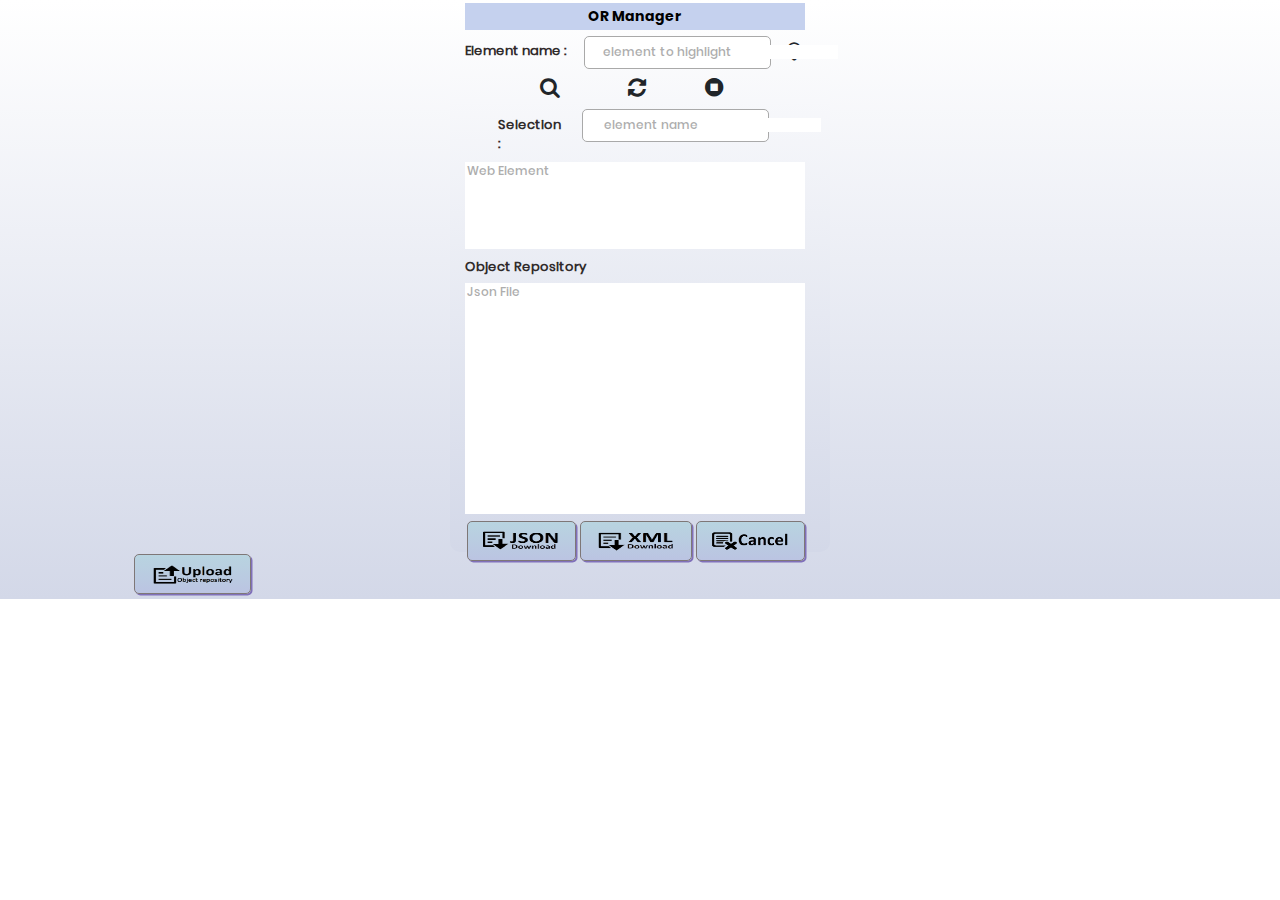
<file: OR Manager/index.html>
<!DOCTYPE html>
<html lang="en">
<head>
	<title>Object Repository Manager</title>

	
	<meta charset="UTF-8">
	<meta name="viewport" content="width=device-width, initial-scale=1">
<!--===============================================================================================-->
	<link rel="icon" type="image/png" href="images/icons/favicon.ico"/>
<!--===============================================================================================-->
	<link rel="stylesheet" type="text/css" href="vendor/bootstrap/css/bootstrap.min.css">
<!--===============================================================================================-->
	<link rel="stylesheet" type="text/css" href="vendor/animate/animate.css">
<!--===============================================================================================-->
	<link rel="stylesheet" type="text/css" href="vendor/css-hamburgers/hamburgers.min.css">
<!--===============================================================================================-->
	<link rel="stylesheet" type="text/css" href="vendor/animsition/css/animsition.min.css">
<!--===============================================================================================-->
	<link rel="stylesheet" type="text/css" href="vendor/select2/select2.min.css">
<!--===============================================================================================-->
	<link rel="stylesheet" type="text/css" href="css/util.css">
	<link rel="stylesheet" type="text/css" href="css/main.css">
	<link rel="stylesheet" href="https://cdnjs.cloudflare.com/ajax/libs/font-awesome/4.7.0/css/font-awesome.min.css">
<!--===============================================================================================-->
	<style>
		.cusor:hover{
 			cursor: pointer;
		}

		.label {
  			color: black;
  			padding: 7px;
			  font-family: Arial;
			  font-size: 12px;
			  font-weight: bold;
			  
		}

		.upload {
			  background-color:  #cecec4;
			  border-radius: 10px;
			  display: inline-block;
			  margin-left: 48px;
		}
	</style>
</head>
<body>
	<div id="main">
	<div class="container-contact100">
		<div class="wrap-contact100">
			<form class="contact100-form validate-form">
				<span class="contact100-form-title">
					OR Manager
				</span>
				<div class="clearfix"></div>
				
				<div id="section" class=" validate-input">
					<div class="wrap-input100 input100-select subsection2">
						<div>
							<label style="color:  rgb(48, 42, 42);font-size:13px;font-weight: bold">Element name :</label>
						</div>
					</div>

					<div class="wrap-input1001 validate-input subsection1">
						<input type="text" id="propertyValue" placeholder="element to highlight">
					</div>

					<div id="icon2">
							<i class="fa fa-lightbulb-o fa-lg cusor" id="highlight" title="Highlight"></i>
						</div>
				</div>
				
				<div class="clearfix"></div>
				<div id="icons">
					<div id="icon1">
						<i class="fa fa-search cusor fa-lg"  id="inspect" title="Inspect"></i>
					</div>
					
					<div id="icon3">
						<i class="fa fa-refresh fa-lg cusor" id="reset" title="Reset"></i>	
					</div>
					<div id="icon4">
						<i class="fa fa-stop-circle fa-lg cusor" id="stop" title="Stop"></i>	
					</div>
				</div>
				<div class="clearfix"></div>

				<div id="section6">
					<div id="section7">
						<label>Selection :</label>
					</div>
					<div class="wrap-input100 validate-input textbox4">
						<input type="text" id="objectname" name="" placeholder="      element name" readonly>
					</div>
				</div>
				<div class="wrap-input100 validate-input webelement">
					<textarea style="resize: none;" class="input100 webelement_content" id="webelement" placeholder="Web Element" rows = "5" cols = "5" readonly></textarea>
				</div>

				<div class="panel-group" id="accordion">
					<div class="panel panel-default">
						<div class="panel-heading">
							<h9 class="panel-title">
								Object Repository
							</h9>
						</div>
						<!-- <div id="collapseOne" class="panel-collapse collapse in">
							<div class="panel-body">
								<div class="clearfix"></div> -->
							
								
								<div class="wrap-input100 validate-input webelement">
									<textarea style="resize: none;" class="input100 webelement_content" id="Repository" placeholder="Json File" rows = "15" cols = "10"  readonly></textarea>
								</div>
								

								<div id="buttons">

									<button class="_6j mvm _6wk _6wl _58mi _3ma _6o _6v" id="download11" title="Download JSON Object Repository">
										<a id="downloadJSON"  class="btn"><img id="home" src="json.png" width="110"></a>
										

									</button>

									<button class="_6j mvm  _6wl _59mi _3ma _6o _6v" id="download12" title="Download XML Object Repository">
											<a id="downloadXML"  class="btn"><img id="home" src="xml.png" width="90"></a>
											
										</button>
									
									<button class="_6j mvm  _6wl _58mi _3ma _6o _6v" id="cancel" title="Reset Object Repository">
										<a id="cancel"  class="btn"><img id="home" src="cancel.png" width="90"></a>
									</button>

								</div>
							</div>
						</div>
				
					</div>
				</div>
						<!--adding uploading file related html-->
						<div id="file-content" class="centre">
							<input type="file" name="file" id="file" class="inputfile" />
							<label for="file" class="label upload"><img id="home" src="upload.png" width="400" height="33"></label>
					</div>
			</div>
		</div>

				
				
			</form>
		</div>
	</div>
</div>


	
<!--===============================================================================================-->
	<script src="vendor/jquery/jquery-3.2.1.min.js"></script>
<!--===============================================================================================-->
	<script src="vendor/animsition/js/animsition.min.js"></script>
<!--===============================================================================================-->
	<script src="vendor/bootstrap/js/popper.js"></script>
	<script src="vendor/bootstrap/js/bootstrap.min.js"></script>
<!--===============================================================================================-->
	</script>
	<script type="text/javascript" src="js/xml2json.js"></script>
	<script src="js/xpath.js">	 </script>
	
<!--===============================================================================================-->
	

</body>
</html>
</file>
<file: OR Manager/css/util.css>
/*[ FONT SIZE ]
///////////////////////////////////////////////////////////
*/
.fs-1 {font-size: 1px;}
.fs-2 {font-size: 2px;}
.fs-3 {font-size: 3px;}
.fs-4 {font-size: 4px;}
.fs-5 {font-size: 5px;}
.fs-6 {font-size: 6px;}
.fs-7 {font-size: 7px;}
.fs-8 {font-size: 8px;}
.fs-9 {font-size: 9px;}
.fs-10 {font-size: 10px;}
.fs-11 {font-size: 11px;}
.fs-12 {font-size: 12px;}
.fs-13 {font-size: 13px;}
.fs-14 {font-size: 14px;}
.fs-15 {font-size: 15px;}
.fs-16 {font-size: 16px;}
.fs-17 {font-size: 17px;}
.fs-18 {font-size: 18px;}
.fs-19 {font-size: 19px;}
.fs-20 {font-size: 20px;}
.fs-21 {font-size: 21px;}
.fs-22 {font-size: 22px;}
.fs-23 {font-size: 23px;}
.fs-24 {font-size: 24px;}
.fs-25 {font-size: 25px;}
.fs-26 {font-size: 26px;}
.fs-27 {font-size: 27px;}
.fs-28 {font-size: 28px;}
.fs-29 {font-size: 29px;}
.fs-30 {font-size: 30px;}
.fs-31 {font-size: 31px;}
.fs-32 {font-size: 32px;}
.fs-33 {font-size: 33px;}
.fs-34 {font-size: 34px;}
.fs-35 {font-size: 35px;}
.fs-36 {font-size: 36px;}
.fs-37 {font-size: 37px;}
.fs-38 {font-size: 38px;}
.fs-39 {font-size: 39px;}
.fs-40 {font-size: 40px;}
.fs-41 {font-size: 41px;}
.fs-42 {font-size: 42px;}
.fs-43 {font-size: 43px;}
.fs-44 {font-size: 44px;}
.fs-45 {font-size: 45px;}
.fs-46 {font-size: 46px;}
.fs-47 {font-size: 47px;}
.fs-48 {font-size: 48px;}
.fs-49 {font-size: 49px;}
.fs-50 {font-size: 50px;}
.fs-51 {font-size: 51px;}
.fs-52 {font-size: 52px;}
.fs-53 {font-size: 53px;}
.fs-54 {font-size: 54px;}
.fs-55 {font-size: 55px;}
.fs-56 {font-size: 56px;}
.fs-57 {font-size: 57px;}
.fs-58 {font-size: 58px;}
.fs-59 {font-size: 59px;}
.fs-60 {font-size: 60px;}
.fs-61 {font-size: 61px;}
.fs-62 {font-size: 62px;}
.fs-63 {font-size: 63px;}
.fs-64 {font-size: 64px;}
.fs-65 {font-size: 65px;}
.fs-66 {font-size: 66px;}
.fs-67 {font-size: 67px;}
.fs-68 {font-size: 68px;}
.fs-69 {font-size: 69px;}
.fs-70 {font-size: 70px;}
.fs-71 {font-size: 71px;}
.fs-72 {font-size: 72px;}
.fs-73 {font-size: 73px;}
.fs-74 {font-size: 74px;}
.fs-75 {font-size: 75px;}
.fs-76 {font-size: 76px;}
.fs-77 {font-size: 77px;}
.fs-78 {font-size: 78px;}
.fs-79 {font-size: 79px;}
.fs-80 {font-size: 80px;}
.fs-81 {font-size: 81px;}
.fs-82 {font-size: 82px;}
.fs-83 {font-size: 83px;}
.fs-84 {font-size: 84px;}
.fs-85 {font-size: 85px;}
.fs-86 {font-size: 86px;}
.fs-87 {font-size: 87px;}
.fs-88 {font-size: 88px;}
.fs-89 {font-size: 89px;}
.fs-90 {font-size: 90px;}
.fs-91 {font-size: 91px;}
.fs-92 {font-size: 92px;}
.fs-93 {font-size: 93px;}
.fs-94 {font-size: 94px;}
.fs-95 {font-size: 95px;}
.fs-96 {font-size: 96px;}
.fs-97 {font-size: 97px;}
.fs-98 {font-size: 98px;}
.fs-99 {font-size: 99px;}
.fs-100 {font-size: 100px;}
.fs-101 {font-size: 101px;}
.fs-102 {font-size: 102px;}
.fs-103 {font-size: 103px;}
.fs-104 {font-size: 104px;}
.fs-105 {font-size: 105px;}
.fs-106 {font-size: 106px;}
.fs-107 {font-size: 107px;}
.fs-108 {font-size: 108px;}
.fs-109 {font-size: 109px;}
.fs-110 {font-size: 110px;}
.fs-111 {font-size: 111px;}
.fs-112 {font-size: 112px;}
.fs-113 {font-size: 113px;}
.fs-114 {font-size: 114px;}
.fs-115 {font-size: 115px;}
.fs-116 {font-size: 116px;}
.fs-117 {font-size: 117px;}
.fs-118 {font-size: 118px;}
.fs-119 {font-size: 119px;}
.fs-120 {font-size: 120px;}
.fs-121 {font-size: 121px;}
.fs-122 {font-size: 122px;}
.fs-123 {font-size: 123px;}
.fs-124 {font-size: 124px;}
.fs-125 {font-size: 125px;}
.fs-126 {font-size: 126px;}
.fs-127 {font-size: 127px;}
.fs-128 {font-size: 128px;}
.fs-129 {font-size: 129px;}
.fs-130 {font-size: 130px;}
.fs-131 {font-size: 131px;}
.fs-132 {font-size: 132px;}
.fs-133 {font-size: 133px;}
.fs-134 {font-size: 134px;}
.fs-135 {font-size: 135px;}
.fs-136 {font-size: 136px;}
.fs-137 {font-size: 137px;}
.fs-138 {font-size: 138px;}
.fs-139 {font-size: 139px;}
.fs-140 {font-size: 140px;}
.fs-141 {font-size: 141px;}
.fs-142 {font-size: 142px;}
.fs-143 {font-size: 143px;}
.fs-144 {font-size: 144px;}
.fs-145 {font-size: 145px;}
.fs-146 {font-size: 146px;}
.fs-147 {font-size: 147px;}
.fs-148 {font-size: 148px;}
.fs-149 {font-size: 149px;}
.fs-150 {font-size: 150px;}
.fs-151 {font-size: 151px;}
.fs-152 {font-size: 152px;}
.fs-153 {font-size: 153px;}
.fs-154 {font-size: 154px;}
.fs-155 {font-size: 155px;}
.fs-156 {font-size: 156px;}
.fs-157 {font-size: 157px;}
.fs-158 {font-size: 158px;}
.fs-159 {font-size: 159px;}
.fs-160 {font-size: 160px;}
.fs-161 {font-size: 161px;}
.fs-162 {font-size: 162px;}
.fs-163 {font-size: 163px;}
.fs-164 {font-size: 164px;}
.fs-165 {font-size: 165px;}
.fs-166 {font-size: 166px;}
.fs-167 {font-size: 167px;}
.fs-168 {font-size: 168px;}
.fs-169 {font-size: 169px;}
.fs-170 {font-size: 170px;}
.fs-171 {font-size: 171px;}
.fs-172 {font-size: 172px;}
.fs-173 {font-size: 173px;}
.fs-174 {font-size: 174px;}
.fs-175 {font-size: 175px;}
.fs-176 {font-size: 176px;}
.fs-177 {font-size: 177px;}
.fs-178 {font-size: 178px;}
.fs-179 {font-size: 179px;}
.fs-180 {font-size: 180px;}
.fs-181 {font-size: 181px;}
.fs-182 {font-size: 182px;}
.fs-183 {font-size: 183px;}
.fs-184 {font-size: 184px;}
.fs-185 {font-size: 185px;}
.fs-186 {font-size: 186px;}
.fs-187 {font-size: 187px;}
.fs-188 {font-size: 188px;}
.fs-189 {font-size: 189px;}
.fs-190 {font-size: 190px;}
.fs-191 {font-size: 191px;}
.fs-192 {font-size: 192px;}
.fs-193 {font-size: 193px;}
.fs-194 {font-size: 194px;}
.fs-195 {font-size: 195px;}
.fs-196 {font-size: 196px;}
.fs-197 {font-size: 197px;}
.fs-198 {font-size: 198px;}
.fs-199 {font-size: 199px;}
.fs-200 {font-size: 200px;}

/*[ PADDING ]
///////////////////////////////////////////////////////////
*/
.p-t-0 {padding-top: 0px;}
.p-t-1 {padding-top: 1px;}
.p-t-2 {padding-top: 2px;}
.p-t-3 {padding-top: 3px;}
.p-t-4 {padding-top: 4px;}
.p-t-5 {padding-top: 5px;}
.p-t-6 {padding-top: 6px;}
.p-t-7 {padding-top: 7px;}
.p-t-8 {padding-top: 8px;}
.p-t-9 {padding-top: 9px;}
.p-t-10 {padding-top: 10px;}
.p-t-11 {padding-top: 11px;}
.p-t-12 {padding-top: 12px;}
.p-t-13 {padding-top: 13px;}
.p-t-14 {padding-top: 14px;}
.p-t-15 {padding-top: 15px;}
.p-t-16 {padding-top: 16px;}
.p-t-17 {padding-top: 17px;}
.p-t-18 {padding-top: 18px;}
.p-t-19 {padding-top: 19px;}
.p-t-20 {padding-top: 20px;}
.p-t-21 {padding-top: 21px;}
.p-t-22 {padding-top: 22px;}
.p-t-23 {padding-top: 23px;}
.p-t-24 {padding-top: 24px;}
.p-t-25 {padding-top: 25px;}
.p-t-26 {padding-top: 26px;}
.p-t-27 {padding-top: 27px;}
.p-t-28 {padding-top: 28px;}
.p-t-29 {padding-top: 29px;}
.p-t-30 {padding-top: 30px;}
.p-t-31 {padding-top: 31px;}
.p-t-32 {padding-top: 32px;}
.p-t-33 {padding-top: 33px;}
.p-t-34 {padding-top: 34px;}
.p-t-35 {padding-top: 35px;}
.p-t-36 {padding-top: 36px;}
.p-t-37 {padding-top: 37px;}
.p-t-38 {padding-top: 38px;}
.p-t-39 {padding-top: 39px;}
.p-t-40 {padding-top: 40px;}
.p-t-41 {padding-top: 41px;}
.p-t-42 {padding-top: 42px;}
.p-t-43 {padding-top: 43px;}
.p-t-44 {padding-top: 44px;}
.p-t-45 {padding-top: 45px;}
.p-t-46 {padding-top: 46px;}
.p-t-47 {padding-top: 47px;}
.p-t-48 {padding-top: 48px;}
.p-t-49 {padding-top: 49px;}
.p-t-50 {padding-top: 50px;}
.p-t-51 {padding-top: 51px;}
.p-t-52 {padding-top: 52px;}
.p-t-53 {padding-top: 53px;}
.p-t-54 {padding-top: 54px;}
.p-t-55 {padding-top: 55px;}
.p-t-56 {padding-top: 56px;}
.p-t-57 {padding-top: 57px;}
.p-t-58 {padding-top: 58px;}
.p-t-59 {padding-top: 59px;}
.p-t-60 {padding-top: 60px;}
.p-t-61 {padding-top: 61px;}
.p-t-62 {padding-top: 62px;}
.p-t-63 {padding-top: 63px;}
.p-t-64 {padding-top: 64px;}
.p-t-65 {padding-top: 65px;}
.p-t-66 {padding-top: 66px;}
.p-t-67 {padding-top: 67px;}
.p-t-68 {padding-top: 68px;}
.p-t-69 {padding-top: 69px;}
.p-t-70 {padding-top: 70px;}
.p-t-71 {padding-top: 71px;}
.p-t-72 {padding-top: 72px;}
.p-t-73 {padding-top: 73px;}
.p-t-74 {padding-top: 74px;}
.p-t-75 {padding-top: 75px;}
.p-t-76 {padding-top: 76px;}
.p-t-77 {padding-top: 77px;}
.p-t-78 {padding-top: 78px;}
.p-t-79 {padding-top: 79px;}
.p-t-80 {padding-top: 80px;}
.p-t-81 {padding-top: 81px;}
.p-t-82 {padding-top: 82px;}
.p-t-83 {padding-top: 83px;}
.p-t-84 {padding-top: 84px;}
.p-t-85 {padding-top: 85px;}
.p-t-86 {padding-top: 86px;}
.p-t-87 {padding-top: 87px;}
.p-t-88 {padding-top: 88px;}
.p-t-89 {padding-top: 89px;}
.p-t-90 {padding-top: 90px;}
.p-t-91 {padding-top: 91px;}
.p-t-92 {padding-top: 92px;}
.p-t-93 {padding-top: 93px;}
.p-t-94 {padding-top: 94px;}
.p-t-95 {padding-top: 95px;}
.p-t-96 {padding-top: 96px;}
.p-t-97 {padding-top: 97px;}
.p-t-98 {padding-top: 98px;}
.p-t-99 {padding-top: 99px;}
.p-t-100 {padding-top: 100px;}
.p-t-101 {padding-top: 101px;}
.p-t-102 {padding-top: 102px;}
.p-t-103 {padding-top: 103px;}
.p-t-104 {padding-top: 104px;}
.p-t-105 {padding-top: 105px;}
.p-t-106 {padding-top: 106px;}
.p-t-107 {padding-top: 107px;}
.p-t-108 {padding-top: 108px;}
.p-t-109 {padding-top: 109px;}
.p-t-110 {padding-top: 110px;}
.p-t-111 {padding-top: 111px;}
.p-t-112 {padding-top: 112px;}
.p-t-113 {padding-top: 113px;}
.p-t-114 {padding-top: 114px;}
.p-t-115 {padding-top: 115px;}
.p-t-116 {padding-top: 116px;}
.p-t-117 {padding-top: 117px;}
.p-t-118 {padding-top: 118px;}
.p-t-119 {padding-top: 119px;}
.p-t-120 {padding-top: 120px;}
.p-t-121 {padding-top: 121px;}
.p-t-122 {padding-top: 122px;}
.p-t-123 {padding-top: 123px;}
.p-t-124 {padding-top: 124px;}
.p-t-125 {padding-top: 125px;}
.p-t-126 {padding-top: 126px;}
.p-t-127 {padding-top: 127px;}
.p-t-128 {padding-top: 128px;}
.p-t-129 {padding-top: 129px;}
.p-t-130 {padding-top: 130px;}
.p-t-131 {padding-top: 131px;}
.p-t-132 {padding-top: 132px;}
.p-t-133 {padding-top: 133px;}
.p-t-134 {padding-top: 134px;}
.p-t-135 {padding-top: 135px;}
.p-t-136 {padding-top: 136px;}
.p-t-137 {padding-top: 137px;}
.p-t-138 {padding-top: 138px;}
.p-t-139 {padding-top: 139px;}
.p-t-140 {padding-top: 140px;}
.p-t-141 {padding-top: 141px;}
.p-t-142 {padding-top: 142px;}
.p-t-143 {padding-top: 143px;}
.p-t-144 {padding-top: 144px;}
.p-t-145 {padding-top: 145px;}
.p-t-146 {padding-top: 146px;}
.p-t-147 {padding-top: 147px;}
.p-t-148 {padding-top: 148px;}
.p-t-149 {padding-top: 149px;}
.p-t-150 {padding-top: 150px;}
.p-t-151 {padding-top: 151px;}
.p-t-152 {padding-top: 152px;}
.p-t-153 {padding-top: 153px;}
.p-t-154 {padding-top: 154px;}
.p-t-155 {padding-top: 155px;}
.p-t-156 {padding-top: 156px;}
.p-t-157 {padding-top: 157px;}
.p-t-158 {padding-top: 158px;}
.p-t-159 {padding-top: 159px;}
.p-t-160 {padding-top: 160px;}
.p-t-161 {padding-top: 161px;}
.p-t-162 {padding-top: 162px;}
.p-t-163 {padding-top: 163px;}
.p-t-164 {padding-top: 164px;}
.p-t-165 {padding-top: 165px;}
.p-t-166 {padding-top: 166px;}
.p-t-167 {padding-top: 167px;}
.p-t-168 {padding-top: 168px;}
.p-t-169 {padding-top: 169px;}
.p-t-170 {padding-top: 170px;}
.p-t-171 {padding-top: 171px;}
.p-t-172 {padding-top: 172px;}
.p-t-173 {padding-top: 173px;}
.p-t-174 {padding-top: 174px;}
.p-t-175 {padding-top: 175px;}
.p-t-176 {padding-top: 176px;}
.p-t-177 {padding-top: 177px;}
.p-t-178 {padding-top: 178px;}
.p-t-179 {padding-top: 179px;}
.p-t-180 {padding-top: 180px;}
.p-t-181 {padding-top: 181px;}
.p-t-182 {padding-top: 182px;}
.p-t-183 {padding-top: 183px;}
.p-t-184 {padding-top: 184px;}
.p-t-185 {padding-top: 185px;}
.p-t-186 {padding-top: 186px;}
.p-t-187 {padding-top: 187px;}
.p-t-188 {padding-top: 188px;}
.p-t-189 {padding-top: 189px;}
.p-t-190 {padding-top: 190px;}
.p-t-191 {padding-top: 191px;}
.p-t-192 {padding-top: 192px;}
.p-t-193 {padding-top: 193px;}
.p-t-194 {padding-top: 194px;}
.p-t-195 {padding-top: 195px;}
.p-t-196 {padding-top: 196px;}
.p-t-197 {padding-top: 197px;}
.p-t-198 {padding-top: 198px;}
.p-t-199 {padding-top: 199px;}
.p-t-200 {padding-top: 200px;}
.p-t-201 {padding-top: 201px;}
.p-t-202 {padding-top: 202px;}
.p-t-203 {padding-top: 203px;}
.p-t-204 {padding-top: 204px;}
.p-t-205 {padding-top: 205px;}
.p-t-206 {padding-top: 206px;}
.p-t-207 {padding-top: 207px;}
.p-t-208 {padding-top: 208px;}
.p-t-209 {padding-top: 209px;}
.p-t-210 {padding-top: 210px;}
.p-t-211 {padding-top: 211px;}
.p-t-212 {padding-top: 212px;}
.p-t-213 {padding-top: 213px;}
.p-t-214 {padding-top: 214px;}
.p-t-215 {padding-top: 215px;}
.p-t-216 {padding-top: 216px;}
.p-t-217 {padding-top: 217px;}
.p-t-218 {padding-top: 218px;}
.p-t-219 {padding-top: 219px;}
.p-t-220 {padding-top: 220px;}
.p-t-221 {padding-top: 221px;}
.p-t-222 {padding-top: 222px;}
.p-t-223 {padding-top: 223px;}
.p-t-224 {padding-top: 224px;}
.p-t-225 {padding-top: 225px;}
.p-t-226 {padding-top: 226px;}
.p-t-227 {padding-top: 227px;}
.p-t-228 {padding-top: 228px;}
.p-t-229 {padding-top: 229px;}
.p-t-230 {padding-top: 230px;}
.p-t-231 {padding-top: 231px;}
.p-t-232 {padding-top: 232px;}
.p-t-233 {padding-top: 233px;}
.p-t-234 {padding-top: 234px;}
.p-t-235 {padding-top: 235px;}
.p-t-236 {padding-top: 236px;}
.p-t-237 {padding-top: 237px;}
.p-t-238 {padding-top: 238px;}
.p-t-239 {padding-top: 239px;}
.p-t-240 {padding-top: 240px;}
.p-t-241 {padding-top: 241px;}
.p-t-242 {padding-top: 242px;}
.p-t-243 {padding-top: 243px;}
.p-t-244 {padding-top: 244px;}
.p-t-245 {padding-top: 245px;}
.p-t-246 {padding-top: 246px;}
.p-t-247 {padding-top: 247px;}
.p-t-248 {padding-top: 248px;}
.p-t-249 {padding-top: 249px;}
.p-t-250 {padding-top: 250px;}
.p-b-0 {padding-bottom: 0px;}
.p-b-1 {padding-bottom: 1px;}
.p-b-2 {padding-bottom: 2px;}
.p-b-3 {padding-bottom: 3px;}
.p-b-4 {padding-bottom: 4px;}
.p-b-5 {padding-bottom: 5px;}
.p-b-6 {padding-bottom: 6px;}
.p-b-7 {padding-bottom: 7px;}
.p-b-8 {padding-bottom: 8px;}
.p-b-9 {padding-bottom: 9px;}
.p-b-10 {padding-bottom: 10px;}
.p-b-11 {padding-bottom: 11px;}
.p-b-12 {padding-bottom: 12px;}
.p-b-13 {padding-bottom: 13px;}
.p-b-14 {padding-bottom: 14px;}
.p-b-15 {padding-bottom: 15px;}
.p-b-16 {padding-bottom: 16px;}
.p-b-17 {padding-bottom: 17px;}
.p-b-18 {padding-bottom: 18px;}
.p-b-19 {padding-bottom: 19px;}
.p-b-20 {padding-bottom: 20px;}
.p-b-21 {padding-bottom: 21px;}
.p-b-22 {padding-bottom: 22px;}
.p-b-23 {padding-bottom: 23px;}
.p-b-24 {padding-bottom: 24px;}
.p-b-25 {padding-bottom: 25px;}
.p-b-26 {padding-bottom: 26px;}
.p-b-27 {padding-bottom: 27px;}
.p-b-28 {padding-bottom: 28px;}
.p-b-29 {padding-bottom: 29px;}
.p-b-30 {padding-bottom: 30px;}
.p-b-31 {padding-bottom: 31px;}
.p-b-32 {padding-bottom: 32px;}
.p-b-33 {padding-bottom: 33px;}
.p-b-34 {padding-bottom: 34px;}
.p-b-35 {padding-bottom: 35px;}
.p-b-36 {padding-bottom: 36px;}
.p-b-37 {padding-bottom: 37px;}
.p-b-38 {padding-bottom: 38px;}
.p-b-39 {padding-bottom: 39px;}
.p-b-40 {padding-bottom: 40px;}
.p-b-41 {padding-bottom: 41px;}
.p-b-42 {padding-bottom: 42px;}
.p-b-43 {padding-bottom: 43px;}
.p-b-44 {padding-bottom: 44px;}
.p-b-45 {padding-bottom: 45px;}
.p-b-46 {padding-bottom: 46px;}
.p-b-47 {padding-bottom: 47px;}
.p-b-48 {padding-bottom: 48px;}
.p-b-49 {padding-bottom: 49px;}
.p-b-50 {padding-bottom: 50px;}
.p-b-51 {padding-bottom: 51px;}
.p-b-52 {padding-bottom: 52px;}
.p-b-53 {padding-bottom: 53px;}
.p-b-54 {padding-bottom: 54px;}
.p-b-55 {padding-bottom: 55px;}
.p-b-56 {padding-bottom: 56px;}
.p-b-57 {padding-bottom: 57px;}
.p-b-58 {padding-bottom: 58px;}
.p-b-59 {padding-bottom: 59px;}
.p-b-60 {padding-bottom: 60px;}
.p-b-61 {padding-bottom: 61px;}
.p-b-62 {padding-bottom: 62px;}
.p-b-63 {padding-bottom: 63px;}
.p-b-64 {padding-bottom: 64px;}
.p-b-65 {padding-bottom: 65px;}
.p-b-66 {padding-bottom: 66px;}
.p-b-67 {padding-bottom: 67px;}
.p-b-68 {padding-bottom: 68px;}
.p-b-69 {padding-bottom: 69px;}
.p-b-70 {padding-bottom: 70px;}
.p-b-71 {padding-bottom: 71px;}
.p-b-72 {padding-bottom: 72px;}
.p-b-73 {padding-bottom: 73px;}
.p-b-74 {padding-bottom: 74px;}
.p-b-75 {padding-bottom: 75px;}
.p-b-76 {padding-bottom: 76px;}
.p-b-77 {padding-bottom: 77px;}
.p-b-78 {padding-bottom: 78px;}
.p-b-79 {padding-bottom: 79px;}
.p-b-80 {padding-bottom: 80px;}
.p-b-81 {padding-bottom: 81px;}
.p-b-82 {padding-bottom: 82px;}
.p-b-83 {padding-bottom: 83px;}
.p-b-84 {padding-bottom: 84px;}
.p-b-85 {padding-bottom: 85px;}
.p-b-86 {padding-bottom: 86px;}
.p-b-87 {padding-bottom: 87px;}
.p-b-88 {padding-bottom: 88px;}
.p-b-89 {padding-bottom: 89px;}
.p-b-90 {padding-bottom: 90px;}
.p-b-91 {padding-bottom: 91px;}
.p-b-92 {padding-bottom: 92px;}
.p-b-93 {padding-bottom: 93px;}
.p-b-94 {padding-bottom: 94px;}
.p-b-95 {padding-bottom: 95px;}
.p-b-96 {padding-bottom: 96px;}
.p-b-97 {padding-bottom: 97px;}
.p-b-98 {padding-bottom: 98px;}
.p-b-99 {padding-bottom: 99px;}
.p-b-100 {padding-bottom: 100px;}
.p-b-101 {padding-bottom: 101px;}
.p-b-102 {padding-bottom: 102px;}
.p-b-103 {padding-bottom: 103px;}
.p-b-104 {padding-bottom: 104px;}
.p-b-105 {padding-bottom: 105px;}
.p-b-106 {padding-bottom: 106px;}
.p-b-107 {padding-bottom: 107px;}
.p-b-108 {padding-bottom: 108px;}
.p-b-109 {padding-bottom: 109px;}
.p-b-110 {padding-bottom: 110px;}
.p-b-111 {padding-bottom: 111px;}
.p-b-112 {padding-bottom: 112px;}
.p-b-113 {padding-bottom: 113px;}
.p-b-114 {padding-bottom: 114px;}
.p-b-115 {padding-bottom: 115px;}
.p-b-116 {padding-bottom: 116px;}
.p-b-117 {padding-bottom: 117px;}
.p-b-118 {padding-bottom: 118px;}
.p-b-119 {padding-bottom: 119px;}
.p-b-120 {padding-bottom: 120px;}
.p-b-121 {padding-bottom: 121px;}
.p-b-122 {padding-bottom: 122px;}
.p-b-123 {padding-bottom: 123px;}
.p-b-124 {padding-bottom: 124px;}
.p-b-125 {padding-bottom: 125px;}
.p-b-126 {padding-bottom: 126px;}
.p-b-127 {padding-bottom: 127px;}
.p-b-128 {padding-bottom: 128px;}
.p-b-129 {padding-bottom: 129px;}
.p-b-130 {padding-bottom: 130px;}
.p-b-131 {padding-bottom: 131px;}
.p-b-132 {padding-bottom: 132px;}
.p-b-133 {padding-bottom: 133px;}
.p-b-134 {padding-bottom: 134px;}
.p-b-135 {padding-bottom: 135px;}
.p-b-136 {padding-bottom: 136px;}
.p-b-137 {padding-bottom: 137px;}
.p-b-138 {padding-bottom: 138px;}
.p-b-139 {padding-bottom: 139px;}
.p-b-140 {padding-bottom: 140px;}
.p-b-141 {padding-bottom: 141px;}
.p-b-142 {padding-bottom: 142px;}
.p-b-143 {padding-bottom: 143px;}
.p-b-144 {padding-bottom: 144px;}
.p-b-145 {padding-bottom: 145px;}
.p-b-146 {padding-bottom: 146px;}
.p-b-147 {padding-bottom: 147px;}
.p-b-148 {padding-bottom: 148px;}
.p-b-149 {padding-bottom: 149px;}
.p-b-150 {padding-bottom: 150px;}
.p-b-151 {padding-bottom: 151px;}
.p-b-152 {padding-bottom: 152px;}
.p-b-153 {padding-bottom: 153px;}
.p-b-154 {padding-bottom: 154px;}
.p-b-155 {padding-bottom: 155px;}
.p-b-156 {padding-bottom: 156px;}
.p-b-157 {padding-bottom: 157px;}
.p-b-158 {padding-bottom: 158px;}
.p-b-159 {padding-bottom: 159px;}
.p-b-160 {padding-bottom: 160px;}
.p-b-161 {padding-bottom: 161px;}
.p-b-162 {padding-bottom: 162px;}
.p-b-163 {padding-bottom: 163px;}
.p-b-164 {padding-bottom: 164px;}
.p-b-165 {padding-bottom: 165px;}
.p-b-166 {padding-bottom: 166px;}
.p-b-167 {padding-bottom: 167px;}
.p-b-168 {padding-bottom: 168px;}
.p-b-169 {padding-bottom: 169px;}
.p-b-170 {padding-bottom: 170px;}
.p-b-171 {padding-bottom: 171px;}
.p-b-172 {padding-bottom: 172px;}
.p-b-173 {padding-bottom: 173px;}
.p-b-174 {padding-bottom: 174px;}
.p-b-175 {padding-bottom: 175px;}
.p-b-176 {padding-bottom: 176px;}
.p-b-177 {padding-bottom: 177px;}
.p-b-178 {padding-bottom: 178px;}
.p-b-179 {padding-bottom: 179px;}
.p-b-180 {padding-bottom: 180px;}
.p-b-181 {padding-bottom: 181px;}
.p-b-182 {padding-bottom: 182px;}
.p-b-183 {padding-bottom: 183px;}
.p-b-184 {padding-bottom: 184px;}
.p-b-185 {padding-bottom: 185px;}
.p-b-186 {padding-bottom: 186px;}
.p-b-187 {padding-bottom: 187px;}
.p-b-188 {padding-bottom: 188px;}
.p-b-189 {padding-bottom: 189px;}
.p-b-190 {padding-bottom: 190px;}
.p-b-191 {padding-bottom: 191px;}
.p-b-192 {padding-bottom: 192px;}
.p-b-193 {padding-bottom: 193px;}
.p-b-194 {padding-bottom: 194px;}
.p-b-195 {padding-bottom: 195px;}
.p-b-196 {padding-bottom: 196px;}
.p-b-197 {padding-bottom: 197px;}
.p-b-198 {padding-bottom: 198px;}
.p-b-199 {padding-bottom: 199px;}
.p-b-200 {padding-bottom: 200px;}
.p-b-201 {padding-bottom: 201px;}
.p-b-202 {padding-bottom: 202px;}
.p-b-203 {padding-bottom: 203px;}
.p-b-204 {padding-bottom: 204px;}
.p-b-205 {padding-bottom: 205px;}
.p-b-206 {padding-bottom: 206px;}
.p-b-207 {padding-bottom: 207px;}
.p-b-208 {padding-bottom: 208px;}
.p-b-209 {padding-bottom: 209px;}
.p-b-210 {padding-bottom: 210px;}
.p-b-211 {padding-bottom: 211px;}
.p-b-212 {padding-bottom: 212px;}
.p-b-213 {padding-bottom: 213px;}
.p-b-214 {padding-bottom: 214px;}
.p-b-215 {padding-bottom: 215px;}
.p-b-216 {padding-bottom: 216px;}
.p-b-217 {padding-bottom: 217px;}
.p-b-218 {padding-bottom: 218px;}
.p-b-219 {padding-bottom: 219px;}
.p-b-220 {padding-bottom: 220px;}
.p-b-221 {padding-bottom: 221px;}
.p-b-222 {padding-bottom: 222px;}
.p-b-223 {padding-bottom: 223px;}
.p-b-224 {padding-bottom: 224px;}
.p-b-225 {padding-bottom: 225px;}
.p-b-226 {padding-bottom: 226px;}
.p-b-227 {padding-bottom: 227px;}
.p-b-228 {padding-bottom: 228px;}
.p-b-229 {padding-bottom: 229px;}
.p-b-230 {padding-bottom: 230px;}
.p-b-231 {padding-bottom: 231px;}
.p-b-232 {padding-bottom: 232px;}
.p-b-233 {padding-bottom: 233px;}
.p-b-234 {padding-bottom: 234px;}
.p-b-235 {padding-bottom: 235px;}
.p-b-236 {padding-bottom: 236px;}
.p-b-237 {padding-bottom: 237px;}
.p-b-238 {padding-bottom: 238px;}
.p-b-239 {padding-bottom: 239px;}
.p-b-240 {padding-bottom: 240px;}
.p-b-241 {padding-bottom: 241px;}
.p-b-242 {padding-bottom: 242px;}
.p-b-243 {padding-bottom: 243px;}
.p-b-244 {padding-bottom: 244px;}
.p-b-245 {padding-bottom: 245px;}
.p-b-246 {padding-bottom: 246px;}
.p-b-247 {padding-bottom: 247px;}
.p-b-248 {padding-bottom: 248px;}
.p-b-249 {padding-bottom: 249px;}
.p-b-250 {padding-bottom: 250px;}
.p-l-0 {padding-left: 0px;}
.p-l-1 {padding-left: 1px;}
.p-l-2 {padding-left: 2px;}
.p-l-3 {padding-left: 3px;}
.p-l-4 {padding-left: 4px;}
.p-l-5 {padding-left: 5px;}
.p-l-6 {padding-left: 6px;}
.p-l-7 {padding-left: 7px;}
.p-l-8 {padding-left: 8px;}
.p-l-9 {padding-left: 9px;}
.p-l-10 {padding-left: 10px;}
.p-l-11 {padding-left: 11px;}
.p-l-12 {padding-left: 12px;}
.p-l-13 {padding-left: 13px;}
.p-l-14 {padding-left: 14px;}
.p-l-15 {padding-left: 15px;}
.p-l-16 {padding-left: 16px;}
.p-l-17 {padding-left: 17px;}
.p-l-18 {padding-left: 18px;}
.p-l-19 {padding-left: 19px;}
.p-l-20 {padding-left: 20px;}
.p-l-21 {padding-left: 21px;}
.p-l-22 {padding-left: 22px;}
.p-l-23 {padding-left: 23px;}
.p-l-24 {padding-left: 24px;}
.p-l-25 {padding-left: 25px;}
.p-l-26 {padding-left: 26px;}
.p-l-27 {padding-left: 27px;}
.p-l-28 {padding-left: 28px;}
.p-l-29 {padding-left: 29px;}
.p-l-30 {padding-left: 30px;}
.p-l-31 {padding-left: 31px;}
.p-l-32 {padding-left: 32px;}
.p-l-33 {padding-left: 33px;}
.p-l-34 {padding-left: 34px;}
.p-l-35 {padding-left: 35px;}
.p-l-36 {padding-left: 36px;}
.p-l-37 {padding-left: 37px;}
.p-l-38 {padding-left: 38px;}
.p-l-39 {padding-left: 39px;}
.p-l-40 {padding-left: 40px;}
.p-l-41 {padding-left: 41px;}
.p-l-42 {padding-left: 42px;}
.p-l-43 {padding-left: 43px;}
.p-l-44 {padding-left: 44px;}
.p-l-45 {padding-left: 45px;}
.p-l-46 {padding-left: 46px;}
.p-l-47 {padding-left: 47px;}
.p-l-48 {padding-left: 48px;}
.p-l-49 {padding-left: 49px;}
.p-l-50 {padding-left: 50px;}
.p-l-51 {padding-left: 51px;}
.p-l-52 {padding-left: 52px;}
.p-l-53 {padding-left: 53px;}
.p-l-54 {padding-left: 54px;}
.p-l-55 {padding-left: 55px;}
.p-l-56 {padding-left: 56px;}
.p-l-57 {padding-left: 57px;}
.p-l-58 {padding-left: 58px;}
.p-l-59 {padding-left: 59px;}
.p-l-60 {padding-left: 60px;}
.p-l-61 {padding-left: 61px;}
.p-l-62 {padding-left: 62px;}
.p-l-63 {padding-left: 63px;}
.p-l-64 {padding-left: 64px;}
.p-l-65 {padding-left: 65px;}
.p-l-66 {padding-left: 66px;}
.p-l-67 {padding-left: 67px;}
.p-l-68 {padding-left: 68px;}
.p-l-69 {padding-left: 69px;}
.p-l-70 {padding-left: 70px;}
.p-l-71 {padding-left: 71px;}
.p-l-72 {padding-left: 72px;}
.p-l-73 {padding-left: 73px;}
.p-l-74 {padding-left: 74px;}
.p-l-75 {padding-left: 75px;}
.p-l-76 {padding-left: 76px;}
.p-l-77 {padding-left: 77px;}
.p-l-78 {padding-left: 78px;}
.p-l-79 {padding-left: 79px;}
.p-l-80 {padding-left: 80px;}
.p-l-81 {padding-left: 81px;}
.p-l-82 {padding-left: 82px;}
.p-l-83 {padding-left: 83px;}
.p-l-84 {padding-left: 84px;}
.p-l-85 {padding-left: 85px;}
.p-l-86 {padding-left: 86px;}
.p-l-87 {padding-left: 87px;}
.p-l-88 {padding-left: 88px;}
.p-l-89 {padding-left: 89px;}
.p-l-90 {padding-left: 90px;}
.p-l-91 {padding-left: 91px;}
.p-l-92 {padding-left: 92px;}
.p-l-93 {padding-left: 93px;}
.p-l-94 {padding-left: 94px;}
.p-l-95 {padding-left: 95px;}
.p-l-96 {padding-left: 96px;}
.p-l-97 {padding-left: 97px;}
.p-l-98 {padding-left: 98px;}
.p-l-99 {padding-left: 99px;}
.p-l-100 {padding-left: 100px;}
.p-l-101 {padding-left: 101px;}
.p-l-102 {padding-left: 102px;}
.p-l-103 {padding-left: 103px;}
.p-l-104 {padding-left: 104px;}
.p-l-105 {padding-left: 105px;}
.p-l-106 {padding-left: 106px;}
.p-l-107 {padding-left: 107px;}
.p-l-108 {padding-left: 108px;}
.p-l-109 {padding-left: 109px;}
.p-l-110 {padding-left: 110px;}
.p-l-111 {padding-left: 111px;}
.p-l-112 {padding-left: 112px;}
.p-l-113 {padding-left: 113px;}
.p-l-114 {padding-left: 114px;}
.p-l-115 {padding-left: 115px;}
.p-l-116 {padding-left: 116px;}
.p-l-117 {padding-left: 117px;}
.p-l-118 {padding-left: 118px;}
.p-l-119 {padding-left: 119px;}
.p-l-120 {padding-left: 120px;}
.p-l-121 {padding-left: 121px;}
.p-l-122 {padding-left: 122px;}
.p-l-123 {padding-left: 123px;}
.p-l-124 {padding-left: 124px;}
.p-l-125 {padding-left: 125px;}
.p-l-126 {padding-left: 126px;}
.p-l-127 {padding-left: 127px;}
.p-l-128 {padding-left: 128px;}
.p-l-129 {padding-left: 129px;}
.p-l-130 {padding-left: 130px;}
.p-l-131 {padding-left: 131px;}
.p-l-132 {padding-left: 132px;}
.p-l-133 {padding-left: 133px;}
.p-l-134 {padding-left: 134px;}
.p-l-135 {padding-left: 135px;}
.p-l-136 {padding-left: 136px;}
.p-l-137 {padding-left: 137px;}
.p-l-138 {padding-left: 138px;}
.p-l-139 {padding-left: 139px;}
.p-l-140 {padding-left: 140px;}
.p-l-141 {padding-left: 141px;}
.p-l-142 {padding-left: 142px;}
.p-l-143 {padding-left: 143px;}
.p-l-144 {padding-left: 144px;}
.p-l-145 {padding-left: 145px;}
.p-l-146 {padding-left: 146px;}
.p-l-147 {padding-left: 147px;}
.p-l-148 {padding-left: 148px;}
.p-l-149 {padding-left: 149px;}
.p-l-150 {padding-left: 150px;}
.p-l-151 {padding-left: 151px;}
.p-l-152 {padding-left: 152px;}
.p-l-153 {padding-left: 153px;}
.p-l-154 {padding-left: 154px;}
.p-l-155 {padding-left: 155px;}
.p-l-156 {padding-left: 156px;}
.p-l-157 {padding-left: 157px;}
.p-l-158 {padding-left: 158px;}
.p-l-159 {padding-left: 159px;}
.p-l-160 {padding-left: 160px;}
.p-l-161 {padding-left: 161px;}
.p-l-162 {padding-left: 162px;}
.p-l-163 {padding-left: 163px;}
.p-l-164 {padding-left: 164px;}
.p-l-165 {padding-left: 165px;}
.p-l-166 {padding-left: 166px;}
.p-l-167 {padding-left: 167px;}
.p-l-168 {padding-left: 168px;}
.p-l-169 {padding-left: 169px;}
.p-l-170 {padding-left: 170px;}
.p-l-171 {padding-left: 171px;}
.p-l-172 {padding-left: 172px;}
.p-l-173 {padding-left: 173px;}
.p-l-174 {padding-left: 174px;}
.p-l-175 {padding-left: 175px;}
.p-l-176 {padding-left: 176px;}
.p-l-177 {padding-left: 177px;}
.p-l-178 {padding-left: 178px;}
.p-l-179 {padding-left: 179px;}
.p-l-180 {padding-left: 180px;}
.p-l-181 {padding-left: 181px;}
.p-l-182 {padding-left: 182px;}
.p-l-183 {padding-left: 183px;}
.p-l-184 {padding-left: 184px;}
.p-l-185 {padding-left: 185px;}
.p-l-186 {padding-left: 186px;}
.p-l-187 {padding-left: 187px;}
.p-l-188 {padding-left: 188px;}
.p-l-189 {padding-left: 189px;}
.p-l-190 {padding-left: 190px;}
.p-l-191 {padding-left: 191px;}
.p-l-192 {padding-left: 192px;}
.p-l-193 {padding-left: 193px;}
.p-l-194 {padding-left: 194px;}
.p-l-195 {padding-left: 195px;}
.p-l-196 {padding-left: 196px;}
.p-l-197 {padding-left: 197px;}
.p-l-198 {padding-left: 198px;}
.p-l-199 {padding-left: 199px;}
.p-l-200 {padding-left: 200px;}
.p-l-201 {padding-left: 201px;}
.p-l-202 {padding-left: 202px;}
.p-l-203 {padding-left: 203px;}
.p-l-204 {padding-left: 204px;}
.p-l-205 {padding-left: 205px;}
.p-l-206 {padding-left: 206px;}
.p-l-207 {padding-left: 207px;}
.p-l-208 {padding-left: 208px;}
.p-l-209 {padding-left: 209px;}
.p-l-210 {padding-left: 210px;}
.p-l-211 {padding-left: 211px;}
.p-l-212 {padding-left: 212px;}
.p-l-213 {padding-left: 213px;}
.p-l-214 {padding-left: 214px;}
.p-l-215 {padding-left: 215px;}
.p-l-216 {padding-left: 216px;}
.p-l-217 {padding-left: 217px;}
.p-l-218 {padding-left: 218px;}
.p-l-219 {padding-left: 219px;}
.p-l-220 {padding-left: 220px;}
.p-l-221 {padding-left: 221px;}
.p-l-222 {padding-left: 222px;}
.p-l-223 {padding-left: 223px;}
.p-l-224 {padding-left: 224px;}
.p-l-225 {padding-left: 225px;}
.p-l-226 {padding-left: 226px;}
.p-l-227 {padding-left: 227px;}
.p-l-228 {padding-left: 228px;}
.p-l-229 {padding-left: 229px;}
.p-l-230 {padding-left: 230px;}
.p-l-231 {padding-left: 231px;}
.p-l-232 {padding-left: 232px;}
.p-l-233 {padding-left: 233px;}
.p-l-234 {padding-left: 234px;}
.p-l-235 {padding-left: 235px;}
.p-l-236 {padding-left: 236px;}
.p-l-237 {padding-left: 237px;}
.p-l-238 {padding-left: 238px;}
.p-l-239 {padding-left: 239px;}
.p-l-240 {padding-left: 240px;}
.p-l-241 {padding-left: 241px;}
.p-l-242 {padding-left: 242px;}
.p-l-243 {padding-left: 243px;}
.p-l-244 {padding-left: 244px;}
.p-l-245 {padding-left: 245px;}
.p-l-246 {padding-left: 246px;}
.p-l-247 {padding-left: 247px;}
.p-l-248 {padding-left: 248px;}
.p-l-249 {padding-left: 249px;}
.p-l-250 {padding-left: 250px;}
.p-r-0 {padding-right: 0px;}
.p-r-1 {padding-right: 1px;}
.p-r-2 {padding-right: 2px;}
.p-r-3 {padding-right: 3px;}
.p-r-4 {padding-right: 4px;}
.p-r-5 {padding-right: 5px;}
.p-r-6 {padding-right: 6px;}
.p-r-7 {padding-right: 7px;}
.p-r-8 {padding-right: 8px;}
.p-r-9 {padding-right: 9px;}
.p-r-10 {padding-right: 10px;}
.p-r-11 {padding-right: 11px;}
.p-r-12 {padding-right: 12px;}
.p-r-13 {padding-right: 13px;}
.p-r-14 {padding-right: 14px;}
.p-r-15 {padding-right: 15px;}
.p-r-16 {padding-right: 16px;}
.p-r-17 {padding-right: 17px;}
.p-r-18 {padding-right: 18px;}
.p-r-19 {padding-right: 19px;}
.p-r-20 {padding-right: 20px;}
.p-r-21 {padding-right: 21px;}
.p-r-22 {padding-right: 22px;}
.p-r-23 {padding-right: 23px;}
.p-r-24 {padding-right: 24px;}
.p-r-25 {padding-right: 25px;}
.p-r-26 {padding-right: 26px;}
.p-r-27 {padding-right: 27px;}
.p-r-28 {padding-right: 28px;}
.p-r-29 {padding-right: 29px;}
.p-r-30 {padding-right: 30px;}
.p-r-31 {padding-right: 31px;}
.p-r-32 {padding-right: 32px;}
.p-r-33 {padding-right: 33px;}
.p-r-34 {padding-right: 34px;}
.p-r-35 {padding-right: 35px;}
.p-r-36 {padding-right: 36px;}
.p-r-37 {padding-right: 37px;}
.p-r-38 {padding-right: 38px;}
.p-r-39 {padding-right: 39px;}
.p-r-40 {padding-right: 40px;}
.p-r-41 {padding-right: 41px;}
.p-r-42 {padding-right: 42px;}
.p-r-43 {padding-right: 43px;}
.p-r-44 {padding-right: 44px;}
.p-r-45 {padding-right: 45px;}
.p-r-46 {padding-right: 46px;}
.p-r-47 {padding-right: 47px;}
.p-r-48 {padding-right: 48px;}
.p-r-49 {padding-right: 49px;}
.p-r-50 {padding-right: 50px;}
.p-r-51 {padding-right: 51px;}
.p-r-52 {padding-right: 52px;}
.p-r-53 {padding-right: 53px;}
.p-r-54 {padding-right: 54px;}
.p-r-55 {padding-right: 55px;}
.p-r-56 {padding-right: 56px;}
.p-r-57 {padding-right: 57px;}
.p-r-58 {padding-right: 58px;}
.p-r-59 {padding-right: 59px;}
.p-r-60 {padding-right: 60px;}
.p-r-61 {padding-right: 61px;}
.p-r-62 {padding-right: 62px;}
.p-r-63 {padding-right: 63px;}
.p-r-64 {padding-right: 64px;}
.p-r-65 {padding-right: 65px;}
.p-r-66 {padding-right: 66px;}
.p-r-67 {padding-right: 67px;}
.p-r-68 {padding-right: 68px;}
.p-r-69 {padding-right: 69px;}
.p-r-70 {padding-right: 70px;}
.p-r-71 {padding-right: 71px;}
.p-r-72 {padding-right: 72px;}
.p-r-73 {padding-right: 73px;}
.p-r-74 {padding-right: 74px;}
.p-r-75 {padding-right: 75px;}
.p-r-76 {padding-right: 76px;}
.p-r-77 {padding-right: 77px;}
.p-r-78 {padding-right: 78px;}
.p-r-79 {padding-right: 79px;}
.p-r-80 {padding-right: 80px;}
.p-r-81 {padding-right: 81px;}
.p-r-82 {padding-right: 82px;}
.p-r-83 {padding-right: 83px;}
.p-r-84 {padding-right: 84px;}
.p-r-85 {padding-right: 85px;}
.p-r-86 {padding-right: 86px;}
.p-r-87 {padding-right: 87px;}
.p-r-88 {padding-right: 88px;}
.p-r-89 {padding-right: 89px;}
.p-r-90 {padding-right: 90px;}
.p-r-91 {padding-right: 91px;}
.p-r-92 {padding-right: 92px;}
.p-r-93 {padding-right: 93px;}
.p-r-94 {padding-right: 94px;}
.p-r-95 {padding-right: 95px;}
.p-r-96 {padding-right: 96px;}
.p-r-97 {padding-right: 97px;}
.p-r-98 {padding-right: 98px;}
.p-r-99 {padding-right: 99px;}
.p-r-100 {padding-right: 100px;}
.p-r-101 {padding-right: 101px;}
.p-r-102 {padding-right: 102px;}
.p-r-103 {padding-right: 103px;}
.p-r-104 {padding-right: 104px;}
.p-r-105 {padding-right: 105px;}
.p-r-106 {padding-right: 106px;}
.p-r-107 {padding-right: 107px;}
.p-r-108 {padding-right: 108px;}
.p-r-109 {padding-right: 109px;}
.p-r-110 {padding-right: 110px;}
.p-r-111 {padding-right: 111px;}
.p-r-112 {padding-right: 112px;}
.p-r-113 {padding-right: 113px;}
.p-r-114 {padding-right: 114px;}
.p-r-115 {padding-right: 115px;}
.p-r-116 {padding-right: 116px;}
.p-r-117 {padding-right: 117px;}
.p-r-118 {padding-right: 118px;}
.p-r-119 {padding-right: 119px;}
.p-r-120 {padding-right: 120px;}
.p-r-121 {padding-right: 121px;}
.p-r-122 {padding-right: 122px;}
.p-r-123 {padding-right: 123px;}
.p-r-124 {padding-right: 124px;}
.p-r-125 {padding-right: 125px;}
.p-r-126 {padding-right: 126px;}
.p-r-127 {padding-right: 127px;}
.p-r-128 {padding-right: 128px;}
.p-r-129 {padding-right: 129px;}
.p-r-130 {padding-right: 130px;}
.p-r-131 {padding-right: 131px;}
.p-r-132 {padding-right: 132px;}
.p-r-133 {padding-right: 133px;}
.p-r-134 {padding-right: 134px;}
.p-r-135 {padding-right: 135px;}
.p-r-136 {padding-right: 136px;}
.p-r-137 {padding-right: 137px;}
.p-r-138 {padding-right: 138px;}
.p-r-139 {padding-right: 139px;}
.p-r-140 {padding-right: 140px;}
.p-r-141 {padding-right: 141px;}
.p-r-142 {padding-right: 142px;}
.p-r-143 {padding-right: 143px;}
.p-r-144 {padding-right: 144px;}
.p-r-145 {padding-right: 145px;}
.p-r-146 {padding-right: 146px;}
.p-r-147 {padding-right: 147px;}
.p-r-148 {padding-right: 148px;}
.p-r-149 {padding-right: 149px;}
.p-r-150 {padding-right: 150px;}
.p-r-151 {padding-right: 151px;}
.p-r-152 {padding-right: 152px;}
.p-r-153 {padding-right: 153px;}
.p-r-154 {padding-right: 154px;}
.p-r-155 {padding-right: 155px;}
.p-r-156 {padding-right: 156px;}
.p-r-157 {padding-right: 157px;}
.p-r-158 {padding-right: 158px;}
.p-r-159 {padding-right: 159px;}
.p-r-160 {padding-right: 160px;}
.p-r-161 {padding-right: 161px;}
.p-r-162 {padding-right: 162px;}
.p-r-163 {padding-right: 163px;}
.p-r-164 {padding-right: 164px;}
.p-r-165 {padding-right: 165px;}
.p-r-166 {padding-right: 166px;}
.p-r-167 {padding-right: 167px;}
.p-r-168 {padding-right: 168px;}
.p-r-169 {padding-right: 169px;}
.p-r-170 {padding-right: 170px;}
.p-r-171 {padding-right: 171px;}
.p-r-172 {padding-right: 172px;}
.p-r-173 {padding-right: 173px;}
.p-r-174 {padding-right: 174px;}
.p-r-175 {padding-right: 175px;}
.p-r-176 {padding-right: 176px;}
.p-r-177 {padding-right: 177px;}
.p-r-178 {padding-right: 178px;}
.p-r-179 {padding-right: 179px;}
.p-r-180 {padding-right: 180px;}
.p-r-181 {padding-right: 181px;}
.p-r-182 {padding-right: 182px;}
.p-r-183 {padding-right: 183px;}
.p-r-184 {padding-right: 184px;}
.p-r-185 {padding-right: 185px;}
.p-r-186 {padding-right: 186px;}
.p-r-187 {padding-right: 187px;}
.p-r-188 {padding-right: 188px;}
.p-r-189 {padding-right: 189px;}
.p-r-190 {padding-right: 190px;}
.p-r-191 {padding-right: 191px;}
.p-r-192 {padding-right: 192px;}
.p-r-193 {padding-right: 193px;}
.p-r-194 {padding-right: 194px;}
.p-r-195 {padding-right: 195px;}
.p-r-196 {padding-right: 196px;}
.p-r-197 {padding-right: 197px;}
.p-r-198 {padding-right: 198px;}
.p-r-199 {padding-right: 199px;}
.p-r-200 {padding-right: 200px;}
.p-r-201 {padding-right: 201px;}
.p-r-202 {padding-right: 202px;}
.p-r-203 {padding-right: 203px;}
.p-r-204 {padding-right: 204px;}
.p-r-205 {padding-right: 205px;}
.p-r-206 {padding-right: 206px;}
.p-r-207 {padding-right: 207px;}
.p-r-208 {padding-right: 208px;}
.p-r-209 {padding-right: 209px;}
.p-r-210 {padding-right: 210px;}
.p-r-211 {padding-right: 211px;}
.p-r-212 {padding-right: 212px;}
.p-r-213 {padding-right: 213px;}
.p-r-214 {padding-right: 214px;}
.p-r-215 {padding-right: 215px;}
.p-r-216 {padding-right: 216px;}
.p-r-217 {padding-right: 217px;}
.p-r-218 {padding-right: 218px;}
.p-r-219 {padding-right: 219px;}
.p-r-220 {padding-right: 220px;}
.p-r-221 {padding-right: 221px;}
.p-r-222 {padding-right: 222px;}
.p-r-223 {padding-right: 223px;}
.p-r-224 {padding-right: 224px;}
.p-r-225 {padding-right: 225px;}
.p-r-226 {padding-right: 226px;}
.p-r-227 {padding-right: 227px;}
.p-r-228 {padding-right: 228px;}
.p-r-229 {padding-right: 229px;}
.p-r-230 {padding-right: 230px;}
.p-r-231 {padding-right: 231px;}
.p-r-232 {padding-right: 232px;}
.p-r-233 {padding-right: 233px;}
.p-r-234 {padding-right: 234px;}
.p-r-235 {padding-right: 235px;}
.p-r-236 {padding-right: 236px;}
.p-r-237 {padding-right: 237px;}
.p-r-238 {padding-right: 238px;}
.p-r-239 {padding-right: 239px;}
.p-r-240 {padding-right: 240px;}
.p-r-241 {padding-right: 241px;}
.p-r-242 {padding-right: 242px;}
.p-r-243 {padding-right: 243px;}
.p-r-244 {padding-right: 244px;}
.p-r-245 {padding-right: 245px;}
.p-r-246 {padding-right: 246px;}
.p-r-247 {padding-right: 247px;}
.p-r-248 {padding-right: 248px;}
.p-r-249 {padding-right: 249px;}
.p-r-250 {padding-right: 250px;}

/*[ MARGIN ]
///////////////////////////////////////////////////////////
*/
.m-t-0 {margin-top: 0px;}
.m-t-1 {margin-top: 1px;}
.m-t-2 {margin-top: 2px;}
.m-t-3 {margin-top: 3px;}
.m-t-4 {margin-top: 4px;}
.m-t-5 {margin-top: 5px;}
.m-t-6 {margin-top: 6px;}
.m-t-7 {margin-top: 7px;}
.m-t-8 {margin-top: 8px;}
.m-t-9 {margin-top: 9px;}
.m-t-10 {margin-top: 10px;}
.m-t-11 {margin-top: 11px;}
.m-t-12 {margin-top: 12px;}
.m-t-13 {margin-top: 13px;}
.m-t-14 {margin-top: 14px;}
.m-t-15 {margin-top: 15px;}
.m-t-16 {margin-top: 16px;}
.m-t-17 {margin-top: 17px;}
.m-t-18 {margin-top: 18px;}
.m-t-19 {margin-top: 19px;}
.m-t-20 {margin-top: 20px;}
.m-t-21 {margin-top: 21px;}
.m-t-22 {margin-top: 22px;}
.m-t-23 {margin-top: 23px;}
.m-t-24 {margin-top: 24px;}
.m-t-25 {margin-top: 25px;}
.m-t-26 {margin-top: 26px;}
.m-t-27 {margin-top: 27px;}
.m-t-28 {margin-top: 28px;}
.m-t-29 {margin-top: 29px;}
.m-t-30 {margin-top: 30px;}
.m-t-31 {margin-top: 31px;}
.m-t-32 {margin-top: 32px;}
.m-t-33 {margin-top: 33px;}
.m-t-34 {margin-top: 34px;}
.m-t-35 {margin-top: 35px;}
.m-t-36 {margin-top: 36px;}
.m-t-37 {margin-top: 37px;}
.m-t-38 {margin-top: 38px;}
.m-t-39 {margin-top: 39px;}
.m-t-40 {margin-top: 40px;}
.m-t-41 {margin-top: 41px;}
.m-t-42 {margin-top: 42px;}
.m-t-43 {margin-top: 43px;}
.m-t-44 {margin-top: 44px;}
.m-t-45 {margin-top: 45px;}
.m-t-46 {margin-top: 46px;}
.m-t-47 {margin-top: 47px;}
.m-t-48 {margin-top: 48px;}
.m-t-49 {margin-top: 49px;}
.m-t-50 {margin-top: 50px;}
.m-t-51 {margin-top: 51px;}
.m-t-52 {margin-top: 52px;}
.m-t-53 {margin-top: 53px;}
.m-t-54 {margin-top: 54px;}
.m-t-55 {margin-top: 55px;}
.m-t-56 {margin-top: 56px;}
.m-t-57 {margin-top: 57px;}
.m-t-58 {margin-top: 58px;}
.m-t-59 {margin-top: 59px;}
.m-t-60 {margin-top: 60px;}
.m-t-61 {margin-top: 61px;}
.m-t-62 {margin-top: 62px;}
.m-t-63 {margin-top: 63px;}
.m-t-64 {margin-top: 64px;}
.m-t-65 {margin-top: 65px;}
.m-t-66 {margin-top: 66px;}
.m-t-67 {margin-top: 67px;}
.m-t-68 {margin-top: 68px;}
.m-t-69 {margin-top: 69px;}
.m-t-70 {margin-top: 70px;}
.m-t-71 {margin-top: 71px;}
.m-t-72 {margin-top: 72px;}
.m-t-73 {margin-top: 73px;}
.m-t-74 {margin-top: 74px;}
.m-t-75 {margin-top: 75px;}
.m-t-76 {margin-top: 76px;}
.m-t-77 {margin-top: 77px;}
.m-t-78 {margin-top: 78px;}
.m-t-79 {margin-top: 79px;}
.m-t-80 {margin-top: 80px;}
.m-t-81 {margin-top: 81px;}
.m-t-82 {margin-top: 82px;}
.m-t-83 {margin-top: 83px;}
.m-t-84 {margin-top: 84px;}
.m-t-85 {margin-top: 85px;}
.m-t-86 {margin-top: 86px;}
.m-t-87 {margin-top: 87px;}
.m-t-88 {margin-top: 88px;}
.m-t-89 {margin-top: 89px;}
.m-t-90 {margin-top: 90px;}
.m-t-91 {margin-top: 91px;}
.m-t-92 {margin-top: 92px;}
.m-t-93 {margin-top: 93px;}
.m-t-94 {margin-top: 94px;}
.m-t-95 {margin-top: 95px;}
.m-t-96 {margin-top: 96px;}
.m-t-97 {margin-top: 97px;}
.m-t-98 {margin-top: 98px;}
.m-t-99 {margin-top: 99px;}
.m-t-100 {margin-top: 100px;}
.m-t-101 {margin-top: 101px;}
.m-t-102 {margin-top: 102px;}
.m-t-103 {margin-top: 103px;}
.m-t-104 {margin-top: 104px;}
.m-t-105 {margin-top: 105px;}
.m-t-106 {margin-top: 106px;}
.m-t-107 {margin-top: 107px;}
.m-t-108 {margin-top: 108px;}
.m-t-109 {margin-top: 109px;}
.m-t-110 {margin-top: 110px;}
.m-t-111 {margin-top: 111px;}
.m-t-112 {margin-top: 112px;}
.m-t-113 {margin-top: 113px;}
.m-t-114 {margin-top: 114px;}
.m-t-115 {margin-top: 115px;}
.m-t-116 {margin-top: 116px;}
.m-t-117 {margin-top: 117px;}
.m-t-118 {margin-top: 118px;}
.m-t-119 {margin-top: 119px;}
.m-t-120 {margin-top: 120px;}
.m-t-121 {margin-top: 121px;}
.m-t-122 {margin-top: 122px;}
.m-t-123 {margin-top: 123px;}
.m-t-124 {margin-top: 124px;}
.m-t-125 {margin-top: 125px;}
.m-t-126 {margin-top: 126px;}
.m-t-127 {margin-top: 127px;}
.m-t-128 {margin-top: 128px;}
.m-t-129 {margin-top: 129px;}
.m-t-130 {margin-top: 130px;}
.m-t-131 {margin-top: 131px;}
.m-t-132 {margin-top: 132px;}
.m-t-133 {margin-top: 133px;}
.m-t-134 {margin-top: 134px;}
.m-t-135 {margin-top: 135px;}
.m-t-136 {margin-top: 136px;}
.m-t-137 {margin-top: 137px;}
.m-t-138 {margin-top: 138px;}
.m-t-139 {margin-top: 139px;}
.m-t-140 {margin-top: 140px;}
.m-t-141 {margin-top: 141px;}
.m-t-142 {margin-top: 142px;}
.m-t-143 {margin-top: 143px;}
.m-t-144 {margin-top: 144px;}
.m-t-145 {margin-top: 145px;}
.m-t-146 {margin-top: 146px;}
.m-t-147 {margin-top: 147px;}
.m-t-148 {margin-top: 148px;}
.m-t-149 {margin-top: 149px;}
.m-t-150 {margin-top: 150px;}
.m-t-151 {margin-top: 151px;}
.m-t-152 {margin-top: 152px;}
.m-t-153 {margin-top: 153px;}
.m-t-154 {margin-top: 154px;}
.m-t-155 {margin-top: 155px;}
.m-t-156 {margin-top: 156px;}
.m-t-157 {margin-top: 157px;}
.m-t-158 {margin-top: 158px;}
.m-t-159 {margin-top: 159px;}
.m-t-160 {margin-top: 160px;}
.m-t-161 {margin-top: 161px;}
.m-t-162 {margin-top: 162px;}
.m-t-163 {margin-top: 163px;}
.m-t-164 {margin-top: 164px;}
.m-t-165 {margin-top: 165px;}
.m-t-166 {margin-top: 166px;}
.m-t-167 {margin-top: 167px;}
.m-t-168 {margin-top: 168px;}
.m-t-169 {margin-top: 169px;}
.m-t-170 {margin-top: 170px;}
.m-t-171 {margin-top: 171px;}
.m-t-172 {margin-top: 172px;}
.m-t-173 {margin-top: 173px;}
.m-t-174 {margin-top: 174px;}
.m-t-175 {margin-top: 175px;}
.m-t-176 {margin-top: 176px;}
.m-t-177 {margin-top: 177px;}
.m-t-178 {margin-top: 178px;}
.m-t-179 {margin-top: 179px;}
.m-t-180 {margin-top: 180px;}
.m-t-181 {margin-top: 181px;}
.m-t-182 {margin-top: 182px;}
.m-t-183 {margin-top: 183px;}
.m-t-184 {margin-top: 184px;}
.m-t-185 {margin-top: 185px;}
.m-t-186 {margin-top: 186px;}
.m-t-187 {margin-top: 187px;}
.m-t-188 {margin-top: 188px;}
.m-t-189 {margin-top: 189px;}
.m-t-190 {margin-top: 190px;}
.m-t-191 {margin-top: 191px;}
.m-t-192 {margin-top: 192px;}
.m-t-193 {margin-top: 193px;}
.m-t-194 {margin-top: 194px;}
.m-t-195 {margin-top: 195px;}
.m-t-196 {margin-top: 196px;}
.m-t-197 {margin-top: 197px;}
.m-t-198 {margin-top: 198px;}
.m-t-199 {margin-top: 199px;}
.m-t-200 {margin-top: 200px;}
.m-t-201 {margin-top: 201px;}
.m-t-202 {margin-top: 202px;}
.m-t-203 {margin-top: 203px;}
.m-t-204 {margin-top: 204px;}
.m-t-205 {margin-top: 205px;}
.m-t-206 {margin-top: 206px;}
.m-t-207 {margin-top: 207px;}
.m-t-208 {margin-top: 208px;}
.m-t-209 {margin-top: 209px;}
.m-t-210 {margin-top: 210px;}
.m-t-211 {margin-top: 211px;}
.m-t-212 {margin-top: 212px;}
.m-t-213 {margin-top: 213px;}
.m-t-214 {margin-top: 214px;}
.m-t-215 {margin-top: 215px;}
.m-t-216 {margin-top: 216px;}
.m-t-217 {margin-top: 217px;}
.m-t-218 {margin-top: 218px;}
.m-t-219 {margin-top: 219px;}
.m-t-220 {margin-top: 220px;}
.m-t-221 {margin-top: 221px;}
.m-t-222 {margin-top: 222px;}
.m-t-223 {margin-top: 223px;}
.m-t-224 {margin-top: 224px;}
.m-t-225 {margin-top: 225px;}
.m-t-226 {margin-top: 226px;}
.m-t-227 {margin-top: 227px;}
.m-t-228 {margin-top: 228px;}
.m-t-229 {margin-top: 229px;}
.m-t-230 {margin-top: 230px;}
.m-t-231 {margin-top: 231px;}
.m-t-232 {margin-top: 232px;}
.m-t-233 {margin-top: 233px;}
.m-t-234 {margin-top: 234px;}
.m-t-235 {margin-top: 235px;}
.m-t-236 {margin-top: 236px;}
.m-t-237 {margin-top: 237px;}
.m-t-238 {margin-top: 238px;}
.m-t-239 {margin-top: 239px;}
.m-t-240 {margin-top: 240px;}
.m-t-241 {margin-top: 241px;}
.m-t-242 {margin-top: 242px;}
.m-t-243 {margin-top: 243px;}
.m-t-244 {margin-top: 244px;}
.m-t-245 {margin-top: 245px;}
.m-t-246 {margin-top: 246px;}
.m-t-247 {margin-top: 247px;}
.m-t-248 {margin-top: 248px;}
.m-t-249 {margin-top: 249px;}
.m-t-250 {margin-top: 250px;}
.m-b-0 {margin-bottom: 0px;}
.m-b-1 {margin-bottom: 1px;}
.m-b-2 {margin-bottom: 2px;}
.m-b-3 {margin-bottom: 3px;}
.m-b-4 {margin-bottom: 4px;}
.m-b-5 {margin-bottom: 5px;}
.m-b-6 {margin-bottom: 6px;}
.m-b-7 {margin-bottom: 7px;}
.m-b-8 {margin-bottom: 8px;}
.m-b-9 {margin-bottom: 9px;}
.m-b-10 {margin-bottom: 10px;}
.m-b-11 {margin-bottom: 11px;}
.m-b-12 {margin-bottom: 12px;}
.m-b-13 {margin-bottom: 13px;}
.m-b-14 {margin-bottom: 14px;}
.m-b-15 {margin-bottom: 15px;}
.m-b-16 {margin-bottom: 16px;}
.m-b-17 {margin-bottom: 17px;}
.m-b-18 {margin-bottom: 18px;}
.m-b-19 {margin-bottom: 19px;}
.m-b-20 {margin-bottom: 20px;}
.m-b-21 {margin-bottom: 21px;}
.m-b-22 {margin-bottom: 22px;}
.m-b-23 {margin-bottom: 23px;}
.m-b-24 {margin-bottom: 24px;}
.m-b-25 {margin-bottom: 25px;}
.m-b-26 {margin-bottom: 26px;}
.m-b-27 {margin-bottom: 27px;}
.m-b-28 {margin-bottom: 28px;}
.m-b-29 {margin-bottom: 29px;}
.m-b-30 {margin-bottom: 30px;}
.m-b-31 {margin-bottom: 31px;}
.m-b-32 {margin-bottom: 32px;}
.m-b-33 {margin-bottom: 33px;}
.m-b-34 {margin-bottom: 34px;}
.m-b-35 {margin-bottom: 35px;}
.m-b-36 {margin-bottom: 36px;}
.m-b-37 {margin-bottom: 37px;}
.m-b-38 {margin-bottom: 38px;}
.m-b-39 {margin-bottom: 39px;}
.m-b-40 {margin-bottom: 40px;}
.m-b-41 {margin-bottom: 41px;}
.m-b-42 {margin-bottom: 42px;}
.m-b-43 {margin-bottom: 43px;}
.m-b-44 {margin-bottom: 44px;}
.m-b-45 {margin-bottom: 45px;}
.m-b-46 {margin-bottom: 46px;}
.m-b-47 {margin-bottom: 47px;}
.m-b-48 {margin-bottom: 48px;}
.m-b-49 {margin-bottom: 49px;}
.m-b-50 {margin-bottom: 50px;}
.m-b-51 {margin-bottom: 51px;}
.m-b-52 {margin-bottom: 52px;}
.m-b-53 {margin-bottom: 53px;}
.m-b-54 {margin-bottom: 54px;}
.m-b-55 {margin-bottom: 55px;}
.m-b-56 {margin-bottom: 56px;}
.m-b-57 {margin-bottom: 57px;}
.m-b-58 {margin-bottom: 58px;}
.m-b-59 {margin-bottom: 59px;}
.m-b-60 {margin-bottom: 60px;}
.m-b-61 {margin-bottom: 61px;}
.m-b-62 {margin-bottom: 62px;}
.m-b-63 {margin-bottom: 63px;}
.m-b-64 {margin-bottom: 64px;}
.m-b-65 {margin-bottom: 65px;}
.m-b-66 {margin-bottom: 66px;}
.m-b-67 {margin-bottom: 67px;}
.m-b-68 {margin-bottom: 68px;}
.m-b-69 {margin-bottom: 69px;}
.m-b-70 {margin-bottom: 70px;}
.m-b-71 {margin-bottom: 71px;}
.m-b-72 {margin-bottom: 72px;}
.m-b-73 {margin-bottom: 73px;}
.m-b-74 {margin-bottom: 74px;}
.m-b-75 {margin-bottom: 75px;}
.m-b-76 {margin-bottom: 76px;}
.m-b-77 {margin-bottom: 77px;}
.m-b-78 {margin-bottom: 78px;}
.m-b-79 {margin-bottom: 79px;}
.m-b-80 {margin-bottom: 80px;}
.m-b-81 {margin-bottom: 81px;}
.m-b-82 {margin-bottom: 82px;}
.m-b-83 {margin-bottom: 83px;}
.m-b-84 {margin-bottom: 84px;}
.m-b-85 {margin-bottom: 85px;}
.m-b-86 {margin-bottom: 86px;}
.m-b-87 {margin-bottom: 87px;}
.m-b-88 {margin-bottom: 88px;}
.m-b-89 {margin-bottom: 89px;}
.m-b-90 {margin-bottom: 90px;}
.m-b-91 {margin-bottom: 91px;}
.m-b-92 {margin-bottom: 92px;}
.m-b-93 {margin-bottom: 93px;}
.m-b-94 {margin-bottom: 94px;}
.m-b-95 {margin-bottom: 95px;}
.m-b-96 {margin-bottom: 96px;}
.m-b-97 {margin-bottom: 97px;}
.m-b-98 {margin-bottom: 98px;}
.m-b-99 {margin-bottom: 99px;}
.m-b-100 {margin-bottom: 100px;}
.m-b-101 {margin-bottom: 101px;}
.m-b-102 {margin-bottom: 102px;}
.m-b-103 {margin-bottom: 103px;}
.m-b-104 {margin-bottom: 104px;}
.m-b-105 {margin-bottom: 105px;}
.m-b-106 {margin-bottom: 106px;}
.m-b-107 {margin-bottom: 107px;}
.m-b-108 {margin-bottom: 108px;}
.m-b-109 {margin-bottom: 109px;}
.m-b-110 {margin-bottom: 110px;}
.m-b-111 {margin-bottom: 111px;}
.m-b-112 {margin-bottom: 112px;}
.m-b-113 {margin-bottom: 113px;}
.m-b-114 {margin-bottom: 114px;}
.m-b-115 {margin-bottom: 115px;}
.m-b-116 {margin-bottom: 116px;}
.m-b-117 {margin-bottom: 117px;}
.m-b-118 {margin-bottom: 118px;}
.m-b-119 {margin-bottom: 119px;}
.m-b-120 {margin-bottom: 120px;}
.m-b-121 {margin-bottom: 121px;}
.m-b-122 {margin-bottom: 122px;}
.m-b-123 {margin-bottom: 123px;}
.m-b-124 {margin-bottom: 124px;}
.m-b-125 {margin-bottom: 125px;}
.m-b-126 {margin-bottom: 126px;}
.m-b-127 {margin-bottom: 127px;}
.m-b-128 {margin-bottom: 128px;}
.m-b-129 {margin-bottom: 129px;}
.m-b-130 {margin-bottom: 130px;}
.m-b-131 {margin-bottom: 131px;}
.m-b-132 {margin-bottom: 132px;}
.m-b-133 {margin-bottom: 133px;}
.m-b-134 {margin-bottom: 134px;}
.m-b-135 {margin-bottom: 135px;}
.m-b-136 {margin-bottom: 136px;}
.m-b-137 {margin-bottom: 137px;}
.m-b-138 {margin-bottom: 138px;}
.m-b-139 {margin-bottom: 139px;}
.m-b-140 {margin-bottom: 140px;}
.m-b-141 {margin-bottom: 141px;}
.m-b-142 {margin-bottom: 142px;}
.m-b-143 {margin-bottom: 143px;}
.m-b-144 {margin-bottom: 144px;}
.m-b-145 {margin-bottom: 145px;}
.m-b-146 {margin-bottom: 146px;}
.m-b-147 {margin-bottom: 147px;}
.m-b-148 {margin-bottom: 148px;}
.m-b-149 {margin-bottom: 149px;}
.m-b-150 {margin-bottom: 150px;}
.m-b-151 {margin-bottom: 151px;}
.m-b-152 {margin-bottom: 152px;}
.m-b-153 {margin-bottom: 153px;}
.m-b-154 {margin-bottom: 154px;}
.m-b-155 {margin-bottom: 155px;}
.m-b-156 {margin-bottom: 156px;}
.m-b-157 {margin-bottom: 157px;}
.m-b-158 {margin-bottom: 158px;}
.m-b-159 {margin-bottom: 159px;}
.m-b-160 {margin-bottom: 160px;}
.m-b-161 {margin-bottom: 161px;}
.m-b-162 {margin-bottom: 162px;}
.m-b-163 {margin-bottom: 163px;}
.m-b-164 {margin-bottom: 164px;}
.m-b-165 {margin-bottom: 165px;}
.m-b-166 {margin-bottom: 166px;}
.m-b-167 {margin-bottom: 167px;}
.m-b-168 {margin-bottom: 168px;}
.m-b-169 {margin-bottom: 169px;}
.m-b-170 {margin-bottom: 170px;}
.m-b-171 {margin-bottom: 171px;}
.m-b-172 {margin-bottom: 172px;}
.m-b-173 {margin-bottom: 173px;}
.m-b-174 {margin-bottom: 174px;}
.m-b-175 {margin-bottom: 175px;}
.m-b-176 {margin-bottom: 176px;}
.m-b-177 {margin-bottom: 177px;}
.m-b-178 {margin-bottom: 178px;}
.m-b-179 {margin-bottom: 179px;}
.m-b-180 {margin-bottom: 180px;}
.m-b-181 {margin-bottom: 181px;}
.m-b-182 {margin-bottom: 182px;}
.m-b-183 {margin-bottom: 183px;}
.m-b-184 {margin-bottom: 184px;}
.m-b-185 {margin-bottom: 185px;}
.m-b-186 {margin-bottom: 186px;}
.m-b-187 {margin-bottom: 187px;}
.m-b-188 {margin-bottom: 188px;}
.m-b-189 {margin-bottom: 189px;}
.m-b-190 {margin-bottom: 190px;}
.m-b-191 {margin-bottom: 191px;}
.m-b-192 {margin-bottom: 192px;}
.m-b-193 {margin-bottom: 193px;}
.m-b-194 {margin-bottom: 194px;}
.m-b-195 {margin-bottom: 195px;}
.m-b-196 {margin-bottom: 196px;}
.m-b-197 {margin-bottom: 197px;}
.m-b-198 {margin-bottom: 198px;}
.m-b-199 {margin-bottom: 199px;}
.m-b-200 {margin-bottom: 200px;}
.m-b-201 {margin-bottom: 201px;}
.m-b-202 {margin-bottom: 202px;}
.m-b-203 {margin-bottom: 203px;}
.m-b-204 {margin-bottom: 204px;}
.m-b-205 {margin-bottom: 205px;}
.m-b-206 {margin-bottom: 206px;}
.m-b-207 {margin-bottom: 207px;}
.m-b-208 {margin-bottom: 208px;}
.m-b-209 {margin-bottom: 209px;}
.m-b-210 {margin-bottom: 210px;}
.m-b-211 {margin-bottom: 211px;}
.m-b-212 {margin-bottom: 212px;}
.m-b-213 {margin-bottom: 213px;}
.m-b-214 {margin-bottom: 214px;}
.m-b-215 {margin-bottom: 215px;}
.m-b-216 {margin-bottom: 216px;}
.m-b-217 {margin-bottom: 217px;}
.m-b-218 {margin-bottom: 218px;}
.m-b-219 {margin-bottom: 219px;}
.m-b-220 {margin-bottom: 220px;}
.m-b-221 {margin-bottom: 221px;}
.m-b-222 {margin-bottom: 222px;}
.m-b-223 {margin-bottom: 223px;}
.m-b-224 {margin-bottom: 224px;}
.m-b-225 {margin-bottom: 225px;}
.m-b-226 {margin-bottom: 226px;}
.m-b-227 {margin-bottom: 227px;}
.m-b-228 {margin-bottom: 228px;}
.m-b-229 {margin-bottom: 229px;}
.m-b-230 {margin-bottom: 230px;}
.m-b-231 {margin-bottom: 231px;}
.m-b-232 {margin-bottom: 232px;}
.m-b-233 {margin-bottom: 233px;}
.m-b-234 {margin-bottom: 234px;}
.m-b-235 {margin-bottom: 235px;}
.m-b-236 {margin-bottom: 236px;}
.m-b-237 {margin-bottom: 237px;}
.m-b-238 {margin-bottom: 238px;}
.m-b-239 {margin-bottom: 239px;}
.m-b-240 {margin-bottom: 240px;}
.m-b-241 {margin-bottom: 241px;}
.m-b-242 {margin-bottom: 242px;}
.m-b-243 {margin-bottom: 243px;}
.m-b-244 {margin-bottom: 244px;}
.m-b-245 {margin-bottom: 245px;}
.m-b-246 {margin-bottom: 246px;}
.m-b-247 {margin-bottom: 247px;}
.m-b-248 {margin-bottom: 248px;}
.m-b-249 {margin-bottom: 249px;}
.m-b-250 {margin-bottom: 250px;}
.m-l-0 {margin-left: 0px;}
.m-l-1 {margin-left: 1px;}
.m-l-2 {margin-left: 2px;}
.m-l-3 {margin-left: 3px;}
.m-l-4 {margin-left: 4px;}
.m-l-5 {margin-left: 5px;}
.m-l-6 {margin-left: 6px;}
.m-l-7 {margin-left: 7px;}
.m-l-8 {margin-left: 8px;}
.m-l-9 {margin-left: 9px;}
.m-l-10 {margin-left: 10px;}
.m-l-11 {margin-left: 11px;}
.m-l-12 {margin-left: 12px;}
.m-l-13 {margin-left: 13px;}
.m-l-14 {margin-left: 14px;}
.m-l-15 {margin-left: 15px;}
.m-l-16 {margin-left: 16px;}
.m-l-17 {margin-left: 17px;}
.m-l-18 {margin-left: 18px;}
.m-l-19 {margin-left: 19px;}
.m-l-20 {margin-left: 20px;}
.m-l-21 {margin-left: 21px;}
.m-l-22 {margin-left: 22px;}
.m-l-23 {margin-left: 23px;}
.m-l-24 {margin-left: 24px;}
.m-l-25 {margin-left: 25px;}
.m-l-26 {margin-left: 26px;}
.m-l-27 {margin-left: 27px;}
.m-l-28 {margin-left: 28px;}
.m-l-29 {margin-left: 29px;}
.m-l-30 {margin-left: 30px;}
.m-l-31 {margin-left: 31px;}
.m-l-32 {margin-left: 32px;}
.m-l-33 {margin-left: 33px;}
.m-l-34 {margin-left: 34px;}
.m-l-35 {margin-left: 35px;}
.m-l-36 {margin-left: 36px;}
.m-l-37 {margin-left: 37px;}
.m-l-38 {margin-left: 38px;}
.m-l-39 {margin-left: 39px;}
.m-l-40 {margin-left: 40px;}
.m-l-41 {margin-left: 41px;}
.m-l-42 {margin-left: 42px;}
.m-l-43 {margin-left: 43px;}
.m-l-44 {margin-left: 44px;}
.m-l-45 {margin-left: 45px;}
.m-l-46 {margin-left: 46px;}
.m-l-47 {margin-left: 47px;}
.m-l-48 {margin-left: 48px;}
.m-l-49 {margin-left: 49px;}
.m-l-50 {margin-left: 50px;}
.m-l-51 {margin-left: 51px;}
.m-l-52 {margin-left: 52px;}
.m-l-53 {margin-left: 53px;}
.m-l-54 {margin-left: 54px;}
.m-l-55 {margin-left: 55px;}
.m-l-56 {margin-left: 56px;}
.m-l-57 {margin-left: 57px;}
.m-l-58 {margin-left: 58px;}
.m-l-59 {margin-left: 59px;}
.m-l-60 {margin-left: 60px;}
.m-l-61 {margin-left: 61px;}
.m-l-62 {margin-left: 62px;}
.m-l-63 {margin-left: 63px;}
.m-l-64 {margin-left: 64px;}
.m-l-65 {margin-left: 65px;}
.m-l-66 {margin-left: 66px;}
.m-l-67 {margin-left: 67px;}
.m-l-68 {margin-left: 68px;}
.m-l-69 {margin-left: 69px;}
.m-l-70 {margin-left: 70px;}
.m-l-71 {margin-left: 71px;}
.m-l-72 {margin-left: 72px;}
.m-l-73 {margin-left: 73px;}
.m-l-74 {margin-left: 74px;}
.m-l-75 {margin-left: 75px;}
.m-l-76 {margin-left: 76px;}
.m-l-77 {margin-left: 77px;}
.m-l-78 {margin-left: 78px;}
.m-l-79 {margin-left: 79px;}
.m-l-80 {margin-left: 80px;}
.m-l-81 {margin-left: 81px;}
.m-l-82 {margin-left: 82px;}
.m-l-83 {margin-left: 83px;}
.m-l-84 {margin-left: 84px;}
.m-l-85 {margin-left: 85px;}
.m-l-86 {margin-left: 86px;}
.m-l-87 {margin-left: 87px;}
.m-l-88 {margin-left: 88px;}
.m-l-89 {margin-left: 89px;}
.m-l-90 {margin-left: 90px;}
.m-l-91 {margin-left: 91px;}
.m-l-92 {margin-left: 92px;}
.m-l-93 {margin-left: 93px;}
.m-l-94 {margin-left: 94px;}
.m-l-95 {margin-left: 95px;}
.m-l-96 {margin-left: 96px;}
.m-l-97 {margin-left: 97px;}
.m-l-98 {margin-left: 98px;}
.m-l-99 {margin-left: 99px;}
.m-l-100 {margin-left: 100px;}
.m-l-101 {margin-left: 101px;}
.m-l-102 {margin-left: 102px;}
.m-l-103 {margin-left: 103px;}
.m-l-104 {margin-left: 104px;}
.m-l-105 {margin-left: 105px;}
.m-l-106 {margin-left: 106px;}
.m-l-107 {margin-left: 107px;}
.m-l-108 {margin-left: 108px;}
.m-l-109 {margin-left: 109px;}
.m-l-110 {margin-left: 110px;}
.m-l-111 {margin-left: 111px;}
.m-l-112 {margin-left: 112px;}
.m-l-113 {margin-left: 113px;}
.m-l-114 {margin-left: 114px;}
.m-l-115 {margin-left: 115px;}
.m-l-116 {margin-left: 116px;}
.m-l-117 {margin-left: 117px;}
.m-l-118 {margin-left: 118px;}
.m-l-119 {margin-left: 119px;}
.m-l-120 {margin-left: 120px;}
.m-l-121 {margin-left: 121px;}
.m-l-122 {margin-left: 122px;}
.m-l-123 {margin-left: 123px;}
.m-l-124 {margin-left: 124px;}
.m-l-125 {margin-left: 125px;}
.m-l-126 {margin-left: 126px;}
.m-l-127 {margin-left: 127px;}
.m-l-128 {margin-left: 128px;}
.m-l-129 {margin-left: 129px;}
.m-l-130 {margin-left: 130px;}
.m-l-131 {margin-left: 131px;}
.m-l-132 {margin-left: 132px;}
.m-l-133 {margin-left: 133px;}
.m-l-134 {margin-left: 134px;}
.m-l-135 {margin-left: 135px;}
.m-l-136 {margin-left: 136px;}
.m-l-137 {margin-left: 137px;}
.m-l-138 {margin-left: 138px;}
.m-l-139 {margin-left: 139px;}
.m-l-140 {margin-left: 140px;}
.m-l-141 {margin-left: 141px;}
.m-l-142 {margin-left: 142px;}
.m-l-143 {margin-left: 143px;}
.m-l-144 {margin-left: 144px;}
.m-l-145 {margin-left: 145px;}
.m-l-146 {margin-left: 146px;}
.m-l-147 {margin-left: 147px;}
.m-l-148 {margin-left: 148px;}
.m-l-149 {margin-left: 149px;}
.m-l-150 {margin-left: 150px;}
.m-l-151 {margin-left: 151px;}
.m-l-152 {margin-left: 152px;}
.m-l-153 {margin-left: 153px;}
.m-l-154 {margin-left: 154px;}
.m-l-155 {margin-left: 155px;}
.m-l-156 {margin-left: 156px;}
.m-l-157 {margin-left: 157px;}
.m-l-158 {margin-left: 158px;}
.m-l-159 {margin-left: 159px;}
.m-l-160 {margin-left: 160px;}
.m-l-161 {margin-left: 161px;}
.m-l-162 {margin-left: 162px;}
.m-l-163 {margin-left: 163px;}
.m-l-164 {margin-left: 164px;}
.m-l-165 {margin-left: 165px;}
.m-l-166 {margin-left: 166px;}
.m-l-167 {margin-left: 167px;}
.m-l-168 {margin-left: 168px;}
.m-l-169 {margin-left: 169px;}
.m-l-170 {margin-left: 170px;}
.m-l-171 {margin-left: 171px;}
.m-l-172 {margin-left: 172px;}
.m-l-173 {margin-left: 173px;}
.m-l-174 {margin-left: 174px;}
.m-l-175 {margin-left: 175px;}
.m-l-176 {margin-left: 176px;}
.m-l-177 {margin-left: 177px;}
.m-l-178 {margin-left: 178px;}
.m-l-179 {margin-left: 179px;}
.m-l-180 {margin-left: 180px;}
.m-l-181 {margin-left: 181px;}
.m-l-182 {margin-left: 182px;}
.m-l-183 {margin-left: 183px;}
.m-l-184 {margin-left: 184px;}
.m-l-185 {margin-left: 185px;}
.m-l-186 {margin-left: 186px;}
.m-l-187 {margin-left: 187px;}
.m-l-188 {margin-left: 188px;}
.m-l-189 {margin-left: 189px;}
.m-l-190 {margin-left: 190px;}
.m-l-191 {margin-left: 191px;}
.m-l-192 {margin-left: 192px;}
.m-l-193 {margin-left: 193px;}
.m-l-194 {margin-left: 194px;}
.m-l-195 {margin-left: 195px;}
.m-l-196 {margin-left: 196px;}
.m-l-197 {margin-left: 197px;}
.m-l-198 {margin-left: 198px;}
.m-l-199 {margin-left: 199px;}
.m-l-200 {margin-left: 200px;}
.m-l-201 {margin-left: 201px;}
.m-l-202 {margin-left: 202px;}
.m-l-203 {margin-left: 203px;}
.m-l-204 {margin-left: 204px;}
.m-l-205 {margin-left: 205px;}
.m-l-206 {margin-left: 206px;}
.m-l-207 {margin-left: 207px;}
.m-l-208 {margin-left: 208px;}
.m-l-209 {margin-left: 209px;}
.m-l-210 {margin-left: 210px;}
.m-l-211 {margin-left: 211px;}
.m-l-212 {margin-left: 212px;}
.m-l-213 {margin-left: 213px;}
.m-l-214 {margin-left: 214px;}
.m-l-215 {margin-left: 215px;}
.m-l-216 {margin-left: 216px;}
.m-l-217 {margin-left: 217px;}
.m-l-218 {margin-left: 218px;}
.m-l-219 {margin-left: 219px;}
.m-l-220 {margin-left: 220px;}
.m-l-221 {margin-left: 221px;}
.m-l-222 {margin-left: 222px;}
.m-l-223 {margin-left: 223px;}
.m-l-224 {margin-left: 224px;}
.m-l-225 {margin-left: 225px;}
.m-l-226 {margin-left: 226px;}
.m-l-227 {margin-left: 227px;}
.m-l-228 {margin-left: 228px;}
.m-l-229 {margin-left: 229px;}
.m-l-230 {margin-left: 230px;}
.m-l-231 {margin-left: 231px;}
.m-l-232 {margin-left: 232px;}
.m-l-233 {margin-left: 233px;}
.m-l-234 {margin-left: 234px;}
.m-l-235 {margin-left: 235px;}
.m-l-236 {margin-left: 236px;}
.m-l-237 {margin-left: 237px;}
.m-l-238 {margin-left: 238px;}
.m-l-239 {margin-left: 239px;}
.m-l-240 {margin-left: 240px;}
.m-l-241 {margin-left: 241px;}
.m-l-242 {margin-left: 242px;}
.m-l-243 {margin-left: 243px;}
.m-l-244 {margin-left: 244px;}
.m-l-245 {margin-left: 245px;}
.m-l-246 {margin-left: 246px;}
.m-l-247 {margin-left: 247px;}
.m-l-248 {margin-left: 248px;}
.m-l-249 {margin-left: 249px;}
.m-l-250 {margin-left: 250px;}
.m-r-0 {margin-right: 0px;}
.m-r-1 {margin-right: 1px;}
.m-r-2 {margin-right: 2px;}
.m-r-3 {margin-right: 3px;}
.m-r-4 {margin-right: 4px;}
.m-r-5 {margin-right: 5px;}
.m-r-6 {margin-right: 6px;}
.m-r-7 {margin-right: 7px;}
.m-r-8 {margin-right: 8px;}
.m-r-9 {margin-right: 9px;}
.m-r-10 {margin-right: 10px;}
.m-r-11 {margin-right: 11px;}
.m-r-12 {margin-right: 12px;}
.m-r-13 {margin-right: 13px;}
.m-r-14 {margin-right: 14px;}
.m-r-15 {margin-right: 15px;}
.m-r-16 {margin-right: 16px;}
.m-r-17 {margin-right: 17px;}
.m-r-18 {margin-right: 18px;}
.m-r-19 {margin-right: 19px;}
.m-r-20 {margin-right: 20px;}
.m-r-21 {margin-right: 21px;}
.m-r-22 {margin-right: 22px;}
.m-r-23 {margin-right: 23px;}
.m-r-24 {margin-right: 24px;}
.m-r-25 {margin-right: 25px;}
.m-r-26 {margin-right: 26px;}
.m-r-27 {margin-right: 27px;}
.m-r-28 {margin-right: 28px;}
.m-r-29 {margin-right: 29px;}
.m-r-30 {margin-right: 30px;}
.m-r-31 {margin-right: 31px;}
.m-r-32 {margin-right: 32px;}
.m-r-33 {margin-right: 33px;}
.m-r-34 {margin-right: 34px;}
.m-r-35 {margin-right: 35px;}
.m-r-36 {margin-right: 36px;}
.m-r-37 {margin-right: 37px;}
.m-r-38 {margin-right: 38px;}
.m-r-39 {margin-right: 39px;}
.m-r-40 {margin-right: 40px;}
.m-r-41 {margin-right: 41px;}
.m-r-42 {margin-right: 42px;}
.m-r-43 {margin-right: 43px;}
.m-r-44 {margin-right: 44px;}
.m-r-45 {margin-right: 45px;}
.m-r-46 {margin-right: 46px;}
.m-r-47 {margin-right: 47px;}
.m-r-48 {margin-right: 48px;}
.m-r-49 {margin-right: 49px;}
.m-r-50 {margin-right: 50px;}
.m-r-51 {margin-right: 51px;}
.m-r-52 {margin-right: 52px;}
.m-r-53 {margin-right: 53px;}
.m-r-54 {margin-right: 54px;}
.m-r-55 {margin-right: 55px;}
.m-r-56 {margin-right: 56px;}
.m-r-57 {margin-right: 57px;}
.m-r-58 {margin-right: 58px;}
.m-r-59 {margin-right: 59px;}
.m-r-60 {margin-right: 60px;}
.m-r-61 {margin-right: 61px;}
.m-r-62 {margin-right: 62px;}
.m-r-63 {margin-right: 63px;}
.m-r-64 {margin-right: 64px;}
.m-r-65 {margin-right: 65px;}
.m-r-66 {margin-right: 66px;}
.m-r-67 {margin-right: 67px;}
.m-r-68 {margin-right: 68px;}
.m-r-69 {margin-right: 69px;}
.m-r-70 {margin-right: 70px;}
.m-r-71 {margin-right: 71px;}
.m-r-72 {margin-right: 72px;}
.m-r-73 {margin-right: 73px;}
.m-r-74 {margin-right: 74px;}
.m-r-75 {margin-right: 75px;}
.m-r-76 {margin-right: 76px;}
.m-r-77 {margin-right: 77px;}
.m-r-78 {margin-right: 78px;}
.m-r-79 {margin-right: 79px;}
.m-r-80 {margin-right: 80px;}
.m-r-81 {margin-right: 81px;}
.m-r-82 {margin-right: 82px;}
.m-r-83 {margin-right: 83px;}
.m-r-84 {margin-right: 84px;}
.m-r-85 {margin-right: 85px;}
.m-r-86 {margin-right: 86px;}
.m-r-87 {margin-right: 87px;}
.m-r-88 {margin-right: 88px;}
.m-r-89 {margin-right: 89px;}
.m-r-90 {margin-right: 90px;}
.m-r-91 {margin-right: 91px;}
.m-r-92 {margin-right: 92px;}
.m-r-93 {margin-right: 93px;}
.m-r-94 {margin-right: 94px;}
.m-r-95 {margin-right: 95px;}
.m-r-96 {margin-right: 96px;}
.m-r-97 {margin-right: 97px;}
.m-r-98 {margin-right: 98px;}
.m-r-99 {margin-right: 99px;}
.m-r-100 {margin-right: 100px;}
.m-r-101 {margin-right: 101px;}
.m-r-102 {margin-right: 102px;}
.m-r-103 {margin-right: 103px;}
.m-r-104 {margin-right: 104px;}
.m-r-105 {margin-right: 105px;}
.m-r-106 {margin-right: 106px;}
.m-r-107 {margin-right: 107px;}
.m-r-108 {margin-right: 108px;}
.m-r-109 {margin-right: 109px;}
.m-r-110 {margin-right: 110px;}
.m-r-111 {margin-right: 111px;}
.m-r-112 {margin-right: 112px;}
.m-r-113 {margin-right: 113px;}
.m-r-114 {margin-right: 114px;}
.m-r-115 {margin-right: 115px;}
.m-r-116 {margin-right: 116px;}
.m-r-117 {margin-right: 117px;}
.m-r-118 {margin-right: 118px;}
.m-r-119 {margin-right: 119px;}
.m-r-120 {margin-right: 120px;}
.m-r-121 {margin-right: 121px;}
.m-r-122 {margin-right: 122px;}
.m-r-123 {margin-right: 123px;}
.m-r-124 {margin-right: 124px;}
.m-r-125 {margin-right: 125px;}
.m-r-126 {margin-right: 126px;}
.m-r-127 {margin-right: 127px;}
.m-r-128 {margin-right: 128px;}
.m-r-129 {margin-right: 129px;}
.m-r-130 {margin-right: 130px;}
.m-r-131 {margin-right: 131px;}
.m-r-132 {margin-right: 132px;}
.m-r-133 {margin-right: 133px;}
.m-r-134 {margin-right: 134px;}
.m-r-135 {margin-right: 135px;}
.m-r-136 {margin-right: 136px;}
.m-r-137 {margin-right: 137px;}
.m-r-138 {margin-right: 138px;}
.m-r-139 {margin-right: 139px;}
.m-r-140 {margin-right: 140px;}
.m-r-141 {margin-right: 141px;}
.m-r-142 {margin-right: 142px;}
.m-r-143 {margin-right: 143px;}
.m-r-144 {margin-right: 144px;}
.m-r-145 {margin-right: 145px;}
.m-r-146 {margin-right: 146px;}
.m-r-147 {margin-right: 147px;}
.m-r-148 {margin-right: 148px;}
.m-r-149 {margin-right: 149px;}
.m-r-150 {margin-right: 150px;}
.m-r-151 {margin-right: 151px;}
.m-r-152 {margin-right: 152px;}
.m-r-153 {margin-right: 153px;}
.m-r-154 {margin-right: 154px;}
.m-r-155 {margin-right: 155px;}
.m-r-156 {margin-right: 156px;}
.m-r-157 {margin-right: 157px;}
.m-r-158 {margin-right: 158px;}
.m-r-159 {margin-right: 159px;}
.m-r-160 {margin-right: 160px;}
.m-r-161 {margin-right: 161px;}
.m-r-162 {margin-right: 162px;}
.m-r-163 {margin-right: 163px;}
.m-r-164 {margin-right: 164px;}
.m-r-165 {margin-right: 165px;}
.m-r-166 {margin-right: 166px;}
.m-r-167 {margin-right: 167px;}
.m-r-168 {margin-right: 168px;}
.m-r-169 {margin-right: 169px;}
.m-r-170 {margin-right: 170px;}
.m-r-171 {margin-right: 171px;}
.m-r-172 {margin-right: 172px;}
.m-r-173 {margin-right: 173px;}
.m-r-174 {margin-right: 174px;}
.m-r-175 {margin-right: 175px;}
.m-r-176 {margin-right: 176px;}
.m-r-177 {margin-right: 177px;}
.m-r-178 {margin-right: 178px;}
.m-r-179 {margin-right: 179px;}
.m-r-180 {margin-right: 180px;}
.m-r-181 {margin-right: 181px;}
.m-r-182 {margin-right: 182px;}
.m-r-183 {margin-right: 183px;}
.m-r-184 {margin-right: 184px;}
.m-r-185 {margin-right: 185px;}
.m-r-186 {margin-right: 186px;}
.m-r-187 {margin-right: 187px;}
.m-r-188 {margin-right: 188px;}
.m-r-189 {margin-right: 189px;}
.m-r-190 {margin-right: 190px;}
.m-r-191 {margin-right: 191px;}
.m-r-192 {margin-right: 192px;}
.m-r-193 {margin-right: 193px;}
.m-r-194 {margin-right: 194px;}
.m-r-195 {margin-right: 195px;}
.m-r-196 {margin-right: 196px;}
.m-r-197 {margin-right: 197px;}
.m-r-198 {margin-right: 198px;}
.m-r-199 {margin-right: 199px;}
.m-r-200 {margin-right: 200px;}
.m-r-201 {margin-right: 201px;}
.m-r-202 {margin-right: 202px;}
.m-r-203 {margin-right: 203px;}
.m-r-204 {margin-right: 204px;}
.m-r-205 {margin-right: 205px;}
.m-r-206 {margin-right: 206px;}
.m-r-207 {margin-right: 207px;}
.m-r-208 {margin-right: 208px;}
.m-r-209 {margin-right: 209px;}
.m-r-210 {margin-right: 210px;}
.m-r-211 {margin-right: 211px;}
.m-r-212 {margin-right: 212px;}
.m-r-213 {margin-right: 213px;}
.m-r-214 {margin-right: 214px;}
.m-r-215 {margin-right: 215px;}
.m-r-216 {margin-right: 216px;}
.m-r-217 {margin-right: 217px;}
.m-r-218 {margin-right: 218px;}
.m-r-219 {margin-right: 219px;}
.m-r-220 {margin-right: 220px;}
.m-r-221 {margin-right: 221px;}
.m-r-222 {margin-right: 222px;}
.m-r-223 {margin-right: 223px;}
.m-r-224 {margin-right: 224px;}
.m-r-225 {margin-right: 225px;}
.m-r-226 {margin-right: 226px;}
.m-r-227 {margin-right: 227px;}
.m-r-228 {margin-right: 228px;}
.m-r-229 {margin-right: 229px;}
.m-r-230 {margin-right: 230px;}
.m-r-231 {margin-right: 231px;}
.m-r-232 {margin-right: 232px;}
.m-r-233 {margin-right: 233px;}
.m-r-234 {margin-right: 234px;}
.m-r-235 {margin-right: 235px;}
.m-r-236 {margin-right: 236px;}
.m-r-237 {margin-right: 237px;}
.m-r-238 {margin-right: 238px;}
.m-r-239 {margin-right: 239px;}
.m-r-240 {margin-right: 240px;}
.m-r-241 {margin-right: 241px;}
.m-r-242 {margin-right: 242px;}
.m-r-243 {margin-right: 243px;}
.m-r-244 {margin-right: 244px;}
.m-r-245 {margin-right: 245px;}
.m-r-246 {margin-right: 246px;}
.m-r-247 {margin-right: 247px;}
.m-r-248 {margin-right: 248px;}
.m-r-249 {margin-right: 249px;}
.m-r-250 {margin-right: 250px;}
.m-l-r-auto {margin-left: auto;	margin-right: auto;}
.m-l-auto {margin-left: auto;}
.m-r-auto {margin-right: auto;}



/*[ TEXT ]
///////////////////////////////////////////////////////////
*/
/* ------------------------------------ */
.text-white {color: white;}
.text-black {color: black;}

.text-hov-white:hover {color: white;}

/* ------------------------------------ */
.text-up {text-transform: uppercase;}

/* ------------------------------------ */
.text-center {text-align: center;}
.text-left {text-align: left;}
.text-right {text-align: right;}
.text-middle {vertical-align: middle;}

/* ------------------------------------ */
.lh-1-0 {line-height: 1.0;}
.lh-1-1 {line-height: 1.1;}
.lh-1-2 {line-height: 1.2;}
.lh-1-3 {line-height: 1.3;}
.lh-1-4 {line-height: 1.4;}
.lh-1-5 {line-height: 1.5;}
.lh-1-6 {line-height: 1.6;}
.lh-1-7 {line-height: 1.7;}
.lh-1-8 {line-height: 1.8;}
.lh-1-9 {line-height: 1.9;}
.lh-2-0 {line-height: 2.0;}
.lh-2-1 {line-height: 2.1;}
.lh-2-2 {line-height: 2.2;}
.lh-2-3 {line-height: 2.3;}
.lh-2-4 {line-height: 2.4;}
.lh-2-5 {line-height: 2.5;}
.lh-2-6 {line-height: 2.6;}
.lh-2-7 {line-height: 2.7;}
.lh-2-8 {line-height: 2.8;}
.lh-2-9 {line-height: 2.9;}





/*[ SHAPE ]
///////////////////////////////////////////////////////////
*/

/*[ Display ]
-----------------------------------------------------------
*/
.dis-none {display: none;}
.dis-block {display: block;}
.dis-inline {display: inline;}
.dis-inline-block {display: inline-block;}
.dis-flex {
	display: -webkit-box;
	display: -webkit-flex;
	display: -moz-box;
	display: -ms-flexbox;
	display: flex;
}

/*[ Position ]
-----------------------------------------------------------
*/
.pos-relative {position: relative;}
.pos-absolute {position: absolute;}
.pos-fixed {position: fixed;}

/*[ float ]
-----------------------------------------------------------
*/
.float-l {float: left;}
.float-r {float: right;}


/*[ Width & Height ]
-----------------------------------------------------------
*/
.sizefull {
	width: 100%;
	height: 100%;
}
.w-full {width: 100%;}
.h-full {height: 100%;}
.max-w-full {max-width: 100%;}
.max-h-full {max-height: 100%;}
.min-w-full {min-width: 100%;}
.min-h-full {min-height: 100%;}

/*[ Top Bottom Left Right ]
-----------------------------------------------------------
*/
.top-0 {top: 0;}
.bottom-0 {bottom: 0;}
.left-0 {left: 0;}
.right-0 {right: 0;}

.top-auto {top: auto;}
.bottom-auto {bottom: auto;}
.left-auto {left: auto;}
.right-auto {right: auto;}


/*[ Opacity ]
-----------------------------------------------------------
*/
.op-0-0 {opacity: 0;}
.op-0-1 {opacity: 0.1;}
.op-0-2 {opacity: 0.2;}
.op-0-3 {opacity: 0.3;}
.op-0-4 {opacity: 0.4;}
.op-0-5 {opacity: 0.5;}
.op-0-6 {opacity: 0.6;}
.op-0-7 {opacity: 0.7;}
.op-0-8 {opacity: 0.8;}
.op-0-9 {opacity: 0.9;}
.op-1-0 {opacity: 1;}

/*[ Background ]
-----------------------------------------------------------
*/
.bgwhite {background-color: white;}
.bgblack {background-color: black;}



/*[ Wrap Picture ]
-----------------------------------------------------------
*/
.wrap-pic-w img {width: 100%;}
.wrap-pic-max-w img {max-width: 100%;}

/* ------------------------------------ */
.wrap-pic-h img {height: 100%;}
.wrap-pic-max-h img {max-height: 100%;}

/* ------------------------------------ */
.wrap-pic-cir {
	border-radius: 50%;
	overflow: hidden;
}
.wrap-pic-cir img {
	width: 100%;
}



/*[ Hover ]
-----------------------------------------------------------
*/
.hov-pointer:hover {cursor: pointer;}

/* ------------------------------------ */
.hov-img-zoom {
	display: block;
	overflow: hidden;
}
.hov-img-zoom img{
	width: 100%;
	-webkit-transition: all 0.6s;
    -o-transition: all 0.6s;
    -moz-transition: all 0.6s;
    transition: all 0.6s;
}
.hov-img-zoom:hover img {
	-webkit-transform: scale(1.1);
  	-moz-transform: scale(1.1);
  	-ms-transform: scale(1.1);
  	-o-transform: scale(1.1);
	transform: scale(1.1);
}



/*[  ]
-----------------------------------------------------------
*/
.bo-cir {border-radius: 50%;}

.of-hidden {overflow: hidden;}

.visible-false {visibility: hidden;}
.visible-true {visibility: visible;}




/*[ Transition ]
-----------------------------------------------------------
*/
.trans-0-1 {
	-webkit-transition: all 0.1s;
    -o-transition: all 0.1s;
    -moz-transition: all 0.1s;
    transition: all 0.1s;
}
.trans-0-2 {
	-webkit-transition: all 0.2s;
    -o-transition: all 0.2s;
    -moz-transition: all 0.2s;
    transition: all 0.2s;
}
.trans-0-3 {
	-webkit-transition: all 0.3s;
    -o-transition: all 0.3s;
    -moz-transition: all 0.3s;
    transition: all 0.3s;
}
.trans-0-4 {
	-webkit-transition: all 0.4s;
    -o-transition: all 0.4s;
    -moz-transition: all 0.4s;
    transition: all 0.4s;
}
.trans-0-5 {
	-webkit-transition: all 0.5s;
    -o-transition: all 0.5s;
    -moz-transition: all 0.5s;
    transition: all 0.5s;
}
.trans-0-6 {
	-webkit-transition: all 0.6s;
    -o-transition: all 0.6s;
    -moz-transition: all 0.6s;
    transition: all 0.6s;
}
.trans-0-9 {
	-webkit-transition: all 0.9s;
    -o-transition: all 0.9s;
    -moz-transition: all 0.9s;
    transition: all 0.9s;
}
.trans-1-0 {
	-webkit-transition: all 1s;
    -o-transition: all 1s;
    -moz-transition: all 1s;
    transition: all 1s;
}



/*[ Layout ]
///////////////////////////////////////////////////////////
*/

/*[ Flex ]
-----------------------------------------------------------
*/
/* ------------------------------------ */
.flex-w {
	display: -webkit-box;
	display: -webkit-flex;
	display: -moz-box;
	display: -ms-flexbox;
	display: flex;
	-webkit-flex-wrap: wrap;
	-moz-flex-wrap: wrap;
	-ms-flex-wrap: wrap;
	-o-flex-wrap: wrap;
	flex-wrap: wrap;
}

/* ------------------------------------ */
.flex-l {
	display: -webkit-box;
	display: -webkit-flex;
	display: -moz-box;
	display: -ms-flexbox;
	display: flex;
	justify-content: flex-start;
}

.flex-r {
	display: -webkit-box;
	display: -webkit-flex;
	display: -moz-box;
	display: -ms-flexbox;
	display: flex;
	justify-content: flex-end;
}

.flex-c {
	display: -webkit-box;
	display: -webkit-flex;
	display: -moz-box;
	display: -ms-flexbox;
	display: flex;
	justify-content: center;
}

.flex-sa {
	display: -webkit-box;
	display: -webkit-flex;
	display: -moz-box;
	display: -ms-flexbox;
	display: flex;
	justify-content: space-around;
}

.flex-sb {
	display: -webkit-box;
	display: -webkit-flex;
	display: -moz-box;
	display: -ms-flexbox;
	display: flex;
	justify-content: space-between;
}

/* ------------------------------------ */
.flex-t {
	display: -webkit-box;
	display: -webkit-flex;
	display: -moz-box;
	display: -ms-flexbox;
	display: flex;
	-ms-align-items: flex-start;
	align-items: flex-start;
}

.flex-b {
	display: -webkit-box;
	display: -webkit-flex;
	display: -moz-box;
	display: -ms-flexbox;
	display: flex;
	-ms-align-items: flex-end;
	align-items: flex-end;
}

.flex-m {
	display: -webkit-box;
	display: -webkit-flex;
	display: -moz-box;
	display: -ms-flexbox;
	display: flex;
	-ms-align-items: center;
	align-items: center;
}

.flex-str {
	display: -webkit-box;
	display: -webkit-flex;
	display: -moz-box;
	display: -ms-flexbox;
	display: flex;
	-ms-align-items: stretch;
	align-items: stretch;
}

/* ------------------------------------ */
.flex-row {
	display: -webkit-box;
	display: -webkit-flex;
	display: -moz-box;
	display: -ms-flexbox;
	display: flex;
	-webkit-flex-direction: row;
	-moz-flex-direction: row;
	-ms-flex-direction: row;
	-o-flex-direction: row;
	flex-direction: row;
}

.flex-row-rev {
	display: -webkit-box;
	display: -webkit-flex;
	display: -moz-box;
	display: -ms-flexbox;
	display: flex;
	-webkit-flex-direction: row-reverse;
	-moz-flex-direction: row-reverse;
	-ms-flex-direction: row-reverse;
	-o-flex-direction: row-reverse;
	flex-direction: row-reverse;
}

.flex-col {
	display: -webkit-box;
	display: -webkit-flex;
	display: -moz-box;
	display: -ms-flexbox;
	display: flex;
	-webkit-flex-direction: column;
	-moz-flex-direction: column;
	-ms-flex-direction: column;
	-o-flex-direction: column;
	flex-direction: column;
}

.flex-col-rev {
	display: -webkit-box;
	display: -webkit-flex;
	display: -moz-box;
	display: -ms-flexbox;
	display: flex;
	-webkit-flex-direction: column-reverse;
	-moz-flex-direction: column-reverse;
	-ms-flex-direction: column-reverse;
	-o-flex-direction: column-reverse;
	flex-direction: column-reverse;
}

/* ------------------------------------ */
.flex-c-m {
	display: -webkit-box;
	display: -webkit-flex;
	display: -moz-box;
	display: -ms-flexbox;
	display: flex;
	justify-content: center;
	-ms-align-items: center;
	align-items: center;
}

.flex-c-t {
	display: -webkit-box;
	display: -webkit-flex;
	display: -moz-box;
	display: -ms-flexbox;
	display: flex;
	justify-content: center;
	-ms-align-items: flex-start;
	align-items: flex-start;
}

.flex-c-b {
	display: -webkit-box;
	display: -webkit-flex;
	display: -moz-box;
	display: -ms-flexbox;
	display: flex;
	justify-content: center;
	-ms-align-items: flex-end;
	align-items: flex-end;
}

.flex-c-str {
	display: -webkit-box;
	display: -webkit-flex;
	display: -moz-box;
	display: -ms-flexbox;
	display: flex;
	justify-content: center;
	-ms-align-items: stretch;
	align-items: stretch;
}

.flex-l-m {
	display: -webkit-box;
	display: -webkit-flex;
	display: -moz-box;
	display: -ms-flexbox;
	display: flex;
	justify-content: flex-start;
	-ms-align-items: center;
	align-items: center;
}

.flex-r-m {
	display: -webkit-box;
	display: -webkit-flex;
	display: -moz-box;
	display: -ms-flexbox;
	display: flex;
	justify-content: flex-end;
	-ms-align-items: center;
	align-items: center;
}

.flex-sa-m {
	display: -webkit-box;
	display: -webkit-flex;
	display: -moz-box;
	display: -ms-flexbox;
	display: flex;
	justify-content: space-around;
	-ms-align-items: center;
	align-items: center;
}

.flex-sb-m {
	display: -webkit-box;
	display: -webkit-flex;
	display: -moz-box;
	display: -ms-flexbox;
	display: flex;
	justify-content: space-between;
	-ms-align-items: center;
	align-items: center;
}

/* ------------------------------------ */
.flex-col-l {
	display: -webkit-box;
	display: -webkit-flex;
	display: -moz-box;
	display: -ms-flexbox;
	display: flex;
	-webkit-flex-direction: column;
	-moz-flex-direction: column;
	-ms-flex-direction: column;
	-o-flex-direction: column;
	flex-direction: column;
	-ms-align-items: flex-start;
	align-items: flex-start;
}

.flex-col-r {
	display: -webkit-box;
	display: -webkit-flex;
	display: -moz-box;
	display: -ms-flexbox;
	display: flex;
	-webkit-flex-direction: column;
	-moz-flex-direction: column;
	-ms-flex-direction: column;
	-o-flex-direction: column;
	flex-direction: column;
	-ms-align-items: flex-end;
	align-items: flex-end;
}

.flex-col-c {
	display: -webkit-box;
	display: -webkit-flex;
	display: -moz-box;
	display: -ms-flexbox;
	display: flex;
	-webkit-flex-direction: column;
	-moz-flex-direction: column;
	-ms-flex-direction: column;
	-o-flex-direction: column;
	flex-direction: column;
	-ms-align-items: center;
	align-items: center;
}

.flex-col-l-m {
	display: -webkit-box;
	display: -webkit-flex;
	display: -moz-box;
	display: -ms-flexbox;
	display: flex;
	-webkit-flex-direction: column;
	-moz-flex-direction: column;
	-ms-flex-direction: column;
	-o-flex-direction: column;
	flex-direction: column;
	-ms-align-items: flex-start;
	align-items: flex-start;
	justify-content: center;
}

.flex-col-r-m {
	display: -webkit-box;
	display: -webkit-flex;
	display: -moz-box;
	display: -ms-flexbox;
	display: flex;
	-webkit-flex-direction: column;
	-moz-flex-direction: column;
	-ms-flex-direction: column;
	-o-flex-direction: column;
	flex-direction: column;
	-ms-align-items: flex-end;
	align-items: flex-end;
	justify-content: center;
}

.flex-col-c-m {
	display: -webkit-box;
	display: -webkit-flex;
	display: -moz-box;
	display: -ms-flexbox;
	display: flex;
	-webkit-flex-direction: column;
	-moz-flex-direction: column;
	-ms-flex-direction: column;
	-o-flex-direction: column;
	flex-direction: column;
	-ms-align-items: center;
	align-items: center;
	justify-content: center;
}

.flex-col-str {
	display: -webkit-box;
	display: -webkit-flex;
	display: -moz-box;
	display: -ms-flexbox;
	display: flex;
	-webkit-flex-direction: column;
	-moz-flex-direction: column;
	-ms-flex-direction: column;
	-o-flex-direction: column;
	flex-direction: column;
	-ms-align-items: stretch;
	align-items: stretch;
}

.flex-col-sb {
	display: -webkit-box;
	display: -webkit-flex;
	display: -moz-box;
	display: -ms-flexbox;
	display: flex;
	-webkit-flex-direction: column;
	-moz-flex-direction: column;
	-ms-flex-direction: column;
	-o-flex-direction: column;
	flex-direction: column;
	justify-content: space-between;
}

/* ------------------------------------ */
.flex-col-rev-l {
	display: -webkit-box;
	display: -webkit-flex;
	display: -moz-box;
	display: -ms-flexbox;
	display: flex;
	-webkit-flex-direction: column-reverse;
	-moz-flex-direction: column-reverse;
	-ms-flex-direction: column-reverse;
	-o-flex-direction: column-reverse;
	flex-direction: column-reverse;
	-ms-align-items: flex-start;
	align-items: flex-start;
}

.flex-col-rev-r {
	display: -webkit-box;
	display: -webkit-flex;
	display: -moz-box;
	display: -ms-flexbox;
	display: flex;
	-webkit-flex-direction: column-reverse;
	-moz-flex-direction: column-reverse;
	-ms-flex-direction: column-reverse;
	-o-flex-direction: column-reverse;
	flex-direction: column-reverse;
	-ms-align-items: flex-end;
	align-items: flex-end;
}

.flex-col-rev-c {
	display: -webkit-box;
	display: -webkit-flex;
	display: -moz-box;
	display: -ms-flexbox;
	display: flex;
	-webkit-flex-direction: column-reverse;
	-moz-flex-direction: column-reverse;
	-ms-flex-direction: column-reverse;
	-o-flex-direction: column-reverse;
	flex-direction: column-reverse;
	-ms-align-items: center;
	align-items: center;
}

.flex-col-rev-str {
	display: -webkit-box;
	display: -webkit-flex;
	display: -moz-box;
	display: -ms-flexbox;
	display: flex;
	-webkit-flex-direction: column-reverse;
	-moz-flex-direction: column-reverse;
	-ms-flex-direction: column-reverse;
	-o-flex-direction: column-reverse;
	flex-direction: column-reverse;
	-ms-align-items: stretch;
	align-items: stretch;
}


/*[ Absolute ]
-----------------------------------------------------------
*/
.ab-c-m {
	position: absolute;
	top: 50%;
	left: 50%;
	-webkit-transform: translate(-50%, -50%);
  	-moz-transform: translate(-50%, -50%);
  	-ms-transform: translate(-50%, -50%);
  	-o-transform: translate(-50%, -50%);
	transform: translate(-50%, -50%);
}

.ab-c-t {
	position: absolute;
	top: 0px;
	left: 50%;
	-webkit-transform: translateX(-50%);
  	-moz-transform: translateX(-50%);
  	-ms-transform: translateX(-50%);
  	-o-transform: translateX(-50%);
	transform: translateX(-50%);
}

.ab-c-b {
	position: absolute;
	bottom: 0px;
	left: 50%;
	-webkit-transform: translateX(-50%);
  	-moz-transform: translateX(-50%);
  	-ms-transform: translateX(-50%);
  	-o-transform: translateX(-50%);
	transform: translateX(-50%);
}

.ab-l-m {
	position: absolute;
	left: 0px;
	top: 50%;
	-webkit-transform: translateY(-50%);
  	-moz-transform: translateY(-50%);
  	-ms-transform: translateY(-50%);
  	-o-transform: translateY(-50%);
	transform: translateY(-50%);
}

.ab-r-m {
	position: absolute;
	right: 0px;
	top: 50%;
	-webkit-transform: translateY(-50%);
  	-moz-transform: translateY(-50%);
  	-ms-transform: translateY(-50%);
  	-o-transform: translateY(-50%);
	transform: translateY(-50%);
}

.ab-t-l {
	position: absolute;
	left: 0px;
	top: 0px;
}

.ab-t-r {
	position: absolute;
	right: 0px;
	top: 0px;
}

.ab-b-l {
	position: absolute;
	left: 0px;
	bottom: 0px;
}

.ab-b-r {
	position: absolute;
	right: 0px;
	bottom: 0px;
}
</file>
<file: OR Manager/css/main.css>
/*//////////////////////////////////////////////////////////////////
[ FONT ]*/

@font-face {
  font-family: Poppins-Regular;
  src: url('../fonts/poppins/Poppins-Regular.ttf'); 
}

@font-face {
  font-family: Poppins-Medium;
  src: url('../fonts/poppins/Poppins-Medium.ttf'); 
}

@font-face {
  font-family: Poppins-Bold;
  src: url('../fonts/poppins/Poppins-Bold.ttf'); 
}

@font-face {
  font-family: Poppins-SemiBold;
  src: url('../fonts/poppins/Poppins-SemiBold.ttf'); 
}



/*//////////////////////////////////////////////////////////////////
[ RESTYLE TAG ]*/

* {
  
	margin: 0px; 
	padding: 0px; 
	box-sizing: border-box;
}

body, html {
	/*height: 100%;*/
	font-family: Poppins-Regular, sans-serif;
}

/*---------------------------------------------*/
a {
	font-family: Poppins-Regular;
	font-size: 14px;
	line-height: 1.7;
	color: #666666;
	margin: 0px;
	transition: all 0.4s;
	-webkit-transition: all 0.4s;
  -o-transition: all 0.4s;
  -moz-transition: all 0.4s;
}

a:focus {
	outline: none !important;
}

a:hover {
	text-decoration: none;
}

/*---------------------------------------------*/
h1,h2,h3,h4,h5,h6 {
	margin: 0px;
}

p {
	font-family: Poppins-Regular;
	font-size: 14px;
	line-height: 1.7;
	color: #666666;
	margin: 0px;
}

ul, li {
	margin: 0px;
	list-style-type: none;
}


/*---------------------------------------------*/
input {
	outline: none;
	border: none;
}

textarea {
  outline: none;
  border: none;
}

textarea:focus, input:focus {
  border-color: transparent !important;
}

input:focus::-webkit-input-placeholder { color:transparent; }
input:focus:-moz-placeholder { color:transparent; }
input:focus::-moz-placeholder { color:transparent; }
input:focus:-ms-input-placeholder { color:transparent; }

textarea:focus::-webkit-input-placeholder { color:transparent; }
textarea:focus:-moz-placeholder { color:transparent; }
textarea:focus::-moz-placeholder { color:transparent; }
textarea:focus:-ms-input-placeholder { color:transparent; }

input::-webkit-input-placeholder { color: #adadad;}
input:-moz-placeholder { color: #adadad;}
input::-moz-placeholder { color: #adadad;}
input:-ms-input-placeholder { color: #adadad;}

textarea::-webkit-input-placeholder { color: #adadad;}
textarea:-moz-placeholder { color: #adadad;}
textarea::-moz-placeholder { color: #adadad;}
textarea:-ms-input-placeholder { color: #adadad;}

/*---------------------------------------------*/
button {
	outline: none !important;
	border: none;
	background: transparent;
}

button:hover {
	cursor: pointer;
}

iframe {
	border: none !important;
}


/*---------------------------------------------*/
.container {
	max-width: 1200px;
}


/*FOR styling file upload*/

div.centre {

  margin-left: 86px;
}

.inputfile {
	width: 0.1px;
	height: 0.1px;
  opacity: 0;
	overflow: hidden;
	position: absolute;
	z-index: -1;
}

.inputfile:focus + label,.inputfile + label
{
  border: rgb(126, 119, 119) solid .5px;
  border-radius: 5px;
  height: 40px;
  width:117px;
  align-content: center;
  padding-top: 9px;
  padding-left: 18px;
  background: linear-gradient(#b8d4e0, #bbc4e2);
  box-shadow: 1.5px 1.5px #8070b9;
  margin-bottom: 5px;
}

.inputfile:focus + label,
.inputfile + label:hover {
  /* background: rgb(218, 199, 199); */
  border-color: black;
  box-shadow: 1.5px 1.5px black;
}

.upload{
  align-content: center;
}



/*//////////////////////////////////////////////////////////////////
[ Contact ]*/

.container-contact100 {
  width: 100%;  
  min-height: 300px;
  min-width: 300px;
  display: -webkit-box;
  display: -webkit-flex;
  display: -moz-box;
  display: -ms-flexbox;
  display: flex;
  flex-wrap: wrap;
  justify-content: center;
  align-items: center;
  padding: 2px;
  /*background: #a64bf4;
  background: -webkit-linear-gradient(45deg, #007ade, #0011ff);
  background: -o-linear-gradient(45deg, #00dbde, #00a2ff);
  background: -moz-linear-gradient(45deg, #00dbde, #008cff);
  background: linear-gradient(45deg, #0068de, #00b7ff);
  */
}

/*For whole window*/
.wrap-contact100 {
  width: 380px;
  background: rgba(255, 255, 255, 0.767);
  border-radius: 10px;
  /*overflow: hidden;*/
  padding: 15px 25px 25px 15px;
  height: 550px;
  align-items: center;
  background: linear-gradient(white, #D3D8E8);
}


/*------------------------------------------------------------------
[ Form ]*/

.contact100-form {
  width: 100%;
  margin-top: -14px;
}

/*for Title Object Repository Manager*/
.contact100-form-title {
  display: block;
  font-family: Poppins-Bold;
  font-size: 14px;
  width: 100%;
  color:black;
  line-height: 1.2;
  text-align: center;
  padding-bottom: 5px;
  padding-top: 5px;
  background-color:#c5d1ee;
  

}



/*------------------------------------------------------------------
[ Input ]*/


.wrap-input100 {
  width: 100%;
  position: relative;
  /* border-bottom: 2px solid #d9d9d9; */
  
  /*padding-bottom: 13px;*/
  margin-bottom: 5px;
}

.wrap-input1001 {
  width: 100%;
  position: relative;
  border: 1px solid#A9A9A9;
  background-color: white;
  border-radius: 5px;
  /*padding-bottom: 13px;*/
  margin-bottom: 5px;
}

.label-input100 {
  font-family: Poppins-Regular;
  font-size: 13px;
  color: #666666;
  line-height: 1.5;
  padding-left: 5px;
}

.input100 {
  display: block;
  width: 100%;
  background: transparent;
  font-family: Poppins-Medium;
  font-size: 12px;
  color: #333333;
  line-height: 1.2;
  padding: 2px;
}


.input100 {
  padding-bottom: -10px !important;
}


.focus-input100 {
  position: absolute;
  display: block;
  width: 100%;
  height: 50%;
  top: 0;
  left: 0;
  pointer-events: none;
}



.focus-input101 {
  position: absolute;
  display: block;
  width: 100%;
  height: 100%;
  top: 0;
  left: 0;
  pointer-events: none;
  font-size: 13px;
  margin-left: 5px;
  
  
  
}


.focus-input100::before {
  content: "";
  display: block;
  position: absolute;
  bottom: -2px;
  left: 0;
  width: 0;
  height: 2px;

  -webkit-transition: all 0.4s;
  -o-transition: all 0.4s;
  -moz-transition: all 0.4s;
  transition: all 0.4s;

  background: #7f7f7f;
}


/*---------------------------------------------*/
input.input100 {
  height: 40px;
}


textarea.input100 {
  min-height: 36px;
  
  padding-bottom: 13px;
}


.input100:focus + .focus-input100::before {
  width: 100%;
}

.has-val.input100 + .focus-input100::before {
  width: 100%;
}


/*------------------------------------------------------------------
[ Button ]*/
.container-contact100-form-btn {
  display: -webkit-box;
  display: -webkit-flex;
  display: -moz-box;
  display: -ms-flexbox;
  display: flex;
  flex-wrap: wrap;
  justify-content: center;
  padding-top: 13px;
}

.wrap-contact100-form-btn {
  width: 50%;
  display: block;
  position: relative;
  z-index: 1;
  border-radius: 10px;
  overflow: hidden;
  margin: 0 auto;
}


.contact100-form-bgbtn {
  position: absolute;
  z-index: -1;
  width: 300%;
  height: 100%;
  background: #a64bf4;
  background: -webkit-linear-gradient(left, #00dbde, #fc00ff, #00dbde, #fc00ff);
  background: -o-linear-gradient(left, #00dbde, #fc00ff, #00dbde, #fc00ff);
  background: -moz-linear-gradient(left, #00dbde, #fc00ff, #00dbde, #fc00ff);
  background: linear-gradient(left, #00dbde, #fc00ff, #00dbde, #fc00ff);
  top: 0;
  left: -100%;

  -webkit-transition: all 0.4s;
  -o-transition: all 0.4s;
  -moz-transition: all 0.4s;
  transition: all 0.4s;
}

.contact100-form-btn {
  display: -webkit-box;
  display: -webkit-flex;
  display: -moz-box;
  display: -ms-flexbox;
  display: flex;
  justify-content: center;
  align-items: center;
  padding: 0 20px;
  width: 50%;
  height: 50px;

  font-family: Poppins-Medium;
  font-size: 16px;
  color: #fff;
  line-height: 1.2;
}
#buttons
{
  width:100%;
}

.panel-title{
  font-size:13px;
  font-weight: bold;
  color: rgb(48, 42, 42);
}

/*Download XML,JSON and cancel Button*/
.btn{
  font-size: 12px;
  font-weight:bold;
}


/*Download JSON Button*/
.buttondesign
{
  width:32%;
  color:black;
  border-radius: 10px;
  float: left;
  margin-top: 1px;
  font-size : 1px;
  background: #cecec4;
  /*background: -webkit-linear-gradient(left, #cfd5f1, #8fa0aa, #2a6869, #2f3f47);
  background: -o-linear-gradient(left, #00dbde, #fc00ff, #00dbde, #fc00ff);
  background: -moz-linear-gradient(left, #00dbde, #fc00ff, #00dbde, #fc00ff);
  background: linear-gradient(left, #00dbde, #fc00ff, #55d1d3, #fc00ff);*/
}

/*Download XML Button*/
.buttondesign1
{
  width:35%;
  color: black;
  border-radius: 10px;
  float: left;
  margin-left: 2px;
  margin-top: 1px;
  background: #cecec4;
 /* background: -webkit-linear-gradient(left, #9e6747, #8fa0aa, #2a6869, #2f3f47);
  background: -o-linear-gradient(left, #00dbde, #fc00ff, #00dbde, #fc00ff);
  background: -moz-linear-gradient(left, #00dbde, #fc00ff, #00dbde, #fc00ff);
  background: linear-gradient(left, #00dbde, #fc00ff, #00dbde, #fc00ff);*/
}

/*Cancel Button*/
.buttondesign2
{
  width:31%;
  color: black;
  border-radius: 10px;
  float: left;
  margin-left: 2px;
  margin-top: 1px;
  background: #cecec4;
  /*background: -webkit-linear-gradient(left, #cfd5f1, #8fa0aa, #2a6869, #2f3f47);
  background: -o-linear-gradient(left, #00dbde, #fc00ff, #00dbde, #fc00ff);
  background: -moz-linear-gradient(left, #00dbde, #fc00ff, #00dbde, #fc00ff);
  background: linear-gradient(left, #00dbde, #fc00ff, #00dbde, #fc00ff);*/
}
/*.wrap-contact100-form-btn:hover .contact100-form-bgbtn {
  left: 0;
}
*/
/*.contact100-form-btn i {
  -webkit-transition: all 0.4s;
  -o-transition: all 0.4s;
  -moz-transition: all 0.4s;
  transition: all 0.4s;
}
.contact100-form-btn:hover i {
  -webkit-transform: translateX(10px);
  -moz-transform: translateX(10px);
  -ms-transform: translateX(10px);
  -o-transform: translateX(10px);
  transform: translateX(10px);
}*/


/*------------------------------------------------------------------
[ Responsive ]*/

@media (max-width: 576px) {
  .wrap-contact100 {
    padding: 15px 15px 5px 15px;
  }
}



/*------------------------------------------------------------------
[ Alert validate ]*/

.validate-input {
  position: relative;
}

.alert-validate::before {
  content: attr(data-validate);
  position: absolute;
  max-width: 70%;
  background-color: #fff;
  border: 1px solid #c80000;
  border-radius: 2px;
  padding: 4px 25px 4px 10px;
  top: 58%;
  -webkit-transform: translateY(-50%);
  -moz-transform: translateY(-50%);
  -ms-transform: translateY(-50%);
  -o-transform: translateY(-50%);
  transform: translateY(-50%);
  right: 2px;
  pointer-events: none;

  font-family: Poppins-Regular;
  color: #c80000;
  font-size: 13px;
  line-height: 1.4;
  text-align: left;

  visibility: hidden;
  opacity: 0;

  -webkit-transition: opacity 0.4s;
  -o-transition: opacity 0.4s;
  -moz-transition: opacity 0.4s;
  transition: opacity 0.4s;
}

.alert-validate::after {
  content: "\f06a";
  font-family: FontAwesome;
  display: block;
  position: absolute;
  color: #c80000;
  font-size: 16px;
  top: 58%;
  -webkit-transform: translateY(-50%);
  -moz-transform: translateY(-50%);
  -ms-transform: translateY(-50%);
  -o-transform: translateY(-50%);
  transform: translateY(-50%);
  right: 8px;
}

.alert-validate:hover:before {
  visibility: visible;
  opacity: 1;
}

@media (max-width: 992px) {
  .alert-validate::before {
    visibility: visible;
    opacity: 1;
  }
}



/*//////////////////////////////////////////////////////////////////
[ Restyle Select2 ]*/

.select2-container {
  display: block;
  max-width: 100% !important;
  width: auto !important;
}

.select2-container .select2-selection--single {
  display: -webkit-box;
  display: -webkit-flex;
  display: -moz-box;
  display: -ms-flexbox;
  display: flex;
  align-items: center;
  background-color: transparent;
  border: none;
  height: 40px;
  outline: none;
  position: relative;
}

/*------------------------------------------------------------------
[ in select ]*/
.select2-container .select2-selection--single .select2-selection__rendered {
  font-family: Poppins-Medium;
  font-size: 12px;
  color: #333333;
  line-height: 1.2;
  padding-left: 5px ;
  background-color: transparent;
}

.select2-container--default .select2-selection--single .select2-selection__arrow {
  height: 100%;
  top: 50%;
  transform: translateY(-50%);
  right: 10px;
  display: -webkit-box;
  display: -webkit-flex;
  display: -moz-box;
  display: -ms-flexbox;
  display: flex;
  flex-direction: column;
  align-items: center;
  justify-content: center;
}

.select2-selection__arrow b {
  display: none;
}

.select2-selection__arrow::before {
  content: '';
  display: block;
  
  border-right: 5px solid transparent;
  border-left: 5px solid transparent;
  border-bottom: 5px solid #999999;
  margin-bottom: 2px;
}

.select2-selection__arrow::after {
  content: '';
  display: block;
  
  border-right: 5px solid transparent;
  border-left: 5px solid transparent;
  border-top: 5px solid #999999;
}

/*------------------------------------------------------------------
[ Dropdown option ]*/
.select2-container--open .select2-dropdown {
  z-index: 1251;
  border: 0px solid #e5e5e5;
  border-radius: 0px;
  background-color: white;

  box-shadow: 0 3px 10px 0px rgba(0, 0, 0, 0.2);
  -moz-box-shadow: 0 3px 10px 0px rgba(0, 0, 0, 0.2);
  -webkit-box-shadow: 0 3px 10px 0px rgba(0, 0, 0, 0.2);
  -o-box-shadow: 0 3px 10px 0px rgba(0, 0, 0, 0.2);
  -ms-box-shadow: 0 3px 10px 0px rgba(0, 0, 0, 0.2);
}

.select2-dropdown--above {top: -30px;}
.select2-dropdown--below {top: 8px;}

.select2-container .select2-results__option[aria-selected] {
  padding-top: 10px;
  padding-bottom: 10px;
}

.select2-container .select2-results__option[aria-selected="true"] {
  background: #a64bf4;
  background: -webkit-linear-gradient(right, #00dbde, #fc00ff);
  background: -o-linear-gradient(right, #00dbde, #fc00ff);
  background: -moz-linear-gradient(right, #00dbde, #fc00ff);
  background: linear-gradient(right, #00dbde, #fc00ff);
  color: white;
}

.select2-container .select2-results__option--highlighted[aria-selected] {
  background: #a64bf4;
  background: -webkit-linear-gradient(right, #00dbde, #fc00ff);
  background: -o-linear-gradient(right, #00dbde, #fc00ff);
  background: -moz-linear-gradient(right, #00dbde, #fc00ff);
  background: linear-gradient(right, #00dbde, #fc00ff);
  color: white;
}

.select2-results__options {
  font-family: Poppins-Regular;
  font-size: 10px;
  color: #333333;
  line-height: 1.2;
}

.select2-search--dropdown .select2-search__field {
  border: 1px solid #aaa;
  outline: none;
  font-family: Poppins-Regular;
  font-size: 15px;
  color: #333333;
  line-height: 1.2;
}

#section {
  width: 100%;
  /*margin-top: 10px;*/

}
.subsection2
{
  width: 35%;
  float: left;
  border-bottom: none;
  margin-top: 8px;
}
.subsection1
{
  width: 55%;
  height: 33px;
  float: left;
  font-size: 6px;
  margin-top: 6px;
  padding-bottom: 10px;
  background-color: white;
  /* margin-left: 2px; */
  font-family: Poppins-Medium;
  font-size: 12px;
  color: #333333;
  line-height: 1.2;
  padding: 8px;
  padding-left: 18px;
  
}

.section4{
  width: 60%;
  float: left;
  margin-top: 3px;
}

#section6{
  width: 100;
}

#section7{
  color:  rgb(48, 42, 42);
  font-size:13px;
  font-weight: bold;
   width:20%;
    float: left;
    margin-left:33px;
    margin-top: 15px;
}

.textbox4{
  width: 55%;
  float: right;
  height:33px;
  line-height: 33px;
  border: 1px solid#A9A9A9;
  border-radius: 5px;
  background-color: white;
  margin-top: 9px;
  margin-right: 36px;

 
  font-size: 6px;
  margin-top: 9px;
  padding-bottom: 10px;
  /* margin-left: 2px; */
  font-family: Poppins-Medium;
  font-size: 12px;
  color: #333333;
  line-height: 1.2;
  padding: 8px;
  padding-left: 3px;
  
}





.inspecticon
{
  height: 5px ;
  
  /*margin-top: 30px;*/
  
}

#main{
  background: linear-gradient(white, #D3D8E8);
}

#icons
{
  width: 100%;
}
#icon1
{
  width: 6%;
  float: left;
  margin-left: 75px;
  margin-top: 2px;
 
}
#icon2
{
  width: 5%;
  float: right;
  margin-top: 10px;
  margin-left: 10px;
  
}
#icon3
{
  width: 6%;
  margin-left: 68px;
  float: left;
  margin-top: 2px;
 
}
#icon4
{
  width: 6%;
  float: right;
  margin-right: 80px;
  margin-top: 2px;
 
}

.webelement{
 margin-top: 5px;

}
.webelement_content
{
  margin-top: 2px;
  background: white;
}

.fa-disabled {
  opacity: 0.4;
  pointer-events: none; 
}

.fa-enabled {
  opacity: 1;
  pointer-events: all; 
}

/* buttons */

._6j {
  border: .5px solid;
  border-radius: 5px;
  color: rgb(126, 119, 119);
  cursor: pointer;
  display: inline-block;
  position: relative;
}

._6j:hover {
  /* background: rgb(218, 199, 199); */
  border-color: black;
  box-shadow: 1.5px 1.5px black;
}

.mvm {
  margin-top: 2px;
  margin-bottom: 2px;
}


._6wk{
  margin-left: 2px;
} 

/* ._6wl {
  background: #cecec4; 
} */

._6wl {
  background: linear-gradient(#b8d4e0, #bbc4e2);
  /* background-color: #69a74e; */
  box-shadow: 1.5px 1.5px #8070b9;
}

._58mi {
  width: 32%;
  padding: 0px 0px;
}

._59mi {
  width: 33%;
  padding: 0px 0px;
}


#home {
  width: 80px;
  height: 20px;
}
</file>
<file: OR Manager/vendor/css-hamburgers/hamburgers.min.css>
/*!
 * Hamburgers
 * @description Tasty CSS-animated hamburgers
 * @author Jonathan Suh @jonsuh
 * @site https://jonsuh.com/hamburgers
 * @link https://github.com/jonsuh/hamburgers
 */.hamburger{font:inherit;display:inline-block;overflow:visible;margin:0;padding:15px;cursor:pointer;transition-timing-function:linear;transition-duration:.15s;transition-property:opacity,filter;text-transform:none;color:inherit;border:0;background-color:transparent}.hamburger:hover{opacity:.7}.hamburger-box{position:relative;display:inline-block;width:40px;height:24px}.hamburger-inner{top:50%;display:block;margin-top:-2px}.hamburger-inner,.hamburger-inner:after,.hamburger-inner:before{position:absolute;width:40px;height:4px;transition-timing-function:ease;transition-duration:.15s;transition-property:transform;border-radius:4px;background-color:#000}.hamburger-inner:after,.hamburger-inner:before{display:block;content:''}.hamburger-inner:before{top:-10px}.hamburger-inner:after{bottom:-10px}.hamburger--3dx .hamburger-box{perspective:80px}.hamburger--3dx .hamburger-inner{transition:transform .2s cubic-bezier(.645,.045,.355,1),background-color 0s cubic-bezier(.645,.045,.355,1) .1s}.hamburger--3dx .hamburger-inner:after,.hamburger--3dx .hamburger-inner:before{transition:transform 0s cubic-bezier(.645,.045,.355,1) .1s}.hamburger--3dx.is-active .hamburger-inner{transform:rotateY(180deg);background-color:transparent}.hamburger--3dx.is-active .hamburger-inner:before{transform:translate3d(0,10px,0) rotate(45deg)}.hamburger--3dx.is-active .hamburger-inner:after{transform:translate3d(0,-10px,0) rotate(-45deg)}.hamburger--3dx-r .hamburger-box{perspective:80px}.hamburger--3dx-r .hamburger-inner{transition:transform .2s cubic-bezier(.645,.045,.355,1),background-color 0s cubic-bezier(.645,.045,.355,1) .1s}.hamburger--3dx-r .hamburger-inner:after,.hamburger--3dx-r .hamburger-inner:before{transition:transform 0s cubic-bezier(.645,.045,.355,1) .1s}.hamburger--3dx-r.is-active .hamburger-inner{transform:rotateY(-180deg);background-color:transparent}.hamburger--3dx-r.is-active .hamburger-inner:before{transform:translate3d(0,10px,0) rotate(45deg)}.hamburger--3dx-r.is-active .hamburger-inner:after{transform:translate3d(0,-10px,0) rotate(-45deg)}.hamburger--3dy .hamburger-box{perspective:80px}.hamburger--3dy .hamburger-inner{transition:transform .2s cubic-bezier(.645,.045,.355,1),background-color 0s cubic-bezier(.645,.045,.355,1) .1s}.hamburger--3dy .hamburger-inner:after,.hamburger--3dy .hamburger-inner:before{transition:transform 0s cubic-bezier(.645,.045,.355,1) .1s}.hamburger--3dy.is-active .hamburger-inner{transform:rotateX(-180deg);background-color:transparent}.hamburger--3dy.is-active .hamburger-inner:before{transform:translate3d(0,10px,0) rotate(45deg)}.hamburger--3dy.is-active .hamburger-inner:after{transform:translate3d(0,-10px,0) rotate(-45deg)}.hamburger--3dy-r .hamburger-box{perspective:80px}.hamburger--3dy-r .hamburger-inner{transition:transform .2s cubic-bezier(.645,.045,.355,1),background-color 0s cubic-bezier(.645,.045,.355,1) .1s}.hamburger--3dy-r .hamburger-inner:after,.hamburger--3dy-r .hamburger-inner:before{transition:transform 0s cubic-bezier(.645,.045,.355,1) .1s}.hamburger--3dy-r.is-active .hamburger-inner{transform:rotateX(180deg);background-color:transparent}.hamburger--3dy-r.is-active .hamburger-inner:before{transform:translate3d(0,10px,0) rotate(45deg)}.hamburger--3dy-r.is-active .hamburger-inner:after{transform:translate3d(0,-10px,0) rotate(-45deg)}.hamburger--arrow.is-active .hamburger-inner:before{transform:translate3d(-8px,0,0) rotate(-45deg) scaleX(.7)}.hamburger--arrow.is-active .hamburger-inner:after{transform:translate3d(-8px,0,0) rotate(45deg) scaleX(.7)}.hamburger--arrow-r.is-active .hamburger-inner:before{transform:translate3d(8px,0,0) rotate(45deg) scaleX(.7)}.hamburger--arrow-r.is-active .hamburger-inner:after{transform:translate3d(8px,0,0) rotate(-45deg) scaleX(.7)}.hamburger--arrowalt .hamburger-inner:before{transition:top .1s ease .15s,transform .15s cubic-bezier(.165,.84,.44,1)}.hamburger--arrowalt .hamburger-inner:after{transition:bottom .1s ease .15s,transform .15s cubic-bezier(.165,.84,.44,1)}.hamburger--arrowalt.is-active .hamburger-inner:before{top:0;transition:top .1s ease,transform .15s cubic-bezier(.895,.03,.685,.22) .1s;transform:translate3d(-8px,-10px,0) rotate(-45deg) scaleX(.7)}.hamburger--arrowalt.is-active .hamburger-inner:after{bottom:0;transition:bottom .1s ease,transform .15s cubic-bezier(.895,.03,.685,.22) .1s;transform:translate3d(-8px,10px,0) rotate(45deg) scaleX(.7)}.hamburger--arrowalt-r .hamburger-inner:before{transition:top .1s ease .15s,transform .15s cubic-bezier(.165,.84,.44,1)}.hamburger--arrowalt-r .hamburger-inner:after{transition:bottom .1s ease .15s,transform .15s cubic-bezier(.165,.84,.44,1)}.hamburger--arrowalt-r.is-active .hamburger-inner:before{top:0;transition:top .1s ease,transform .15s cubic-bezier(.895,.03,.685,.22) .1s;transform:translate3d(8px,-10px,0) rotate(45deg) scaleX(.7)}.hamburger--arrowalt-r.is-active .hamburger-inner:after{bottom:0;transition:bottom .1s ease,transform .15s cubic-bezier(.895,.03,.685,.22) .1s;transform:translate3d(8px,10px,0) rotate(-45deg) scaleX(.7)}.hamburger--boring .hamburger-inner,.hamburger--boring .hamburger-inner:after,.hamburger--boring .hamburger-inner:before{transition-property:none}.hamburger--boring.is-active .hamburger-inner{transform:rotate(45deg)}.hamburger--boring.is-active .hamburger-inner:before{top:0;opacity:0}.hamburger--boring.is-active .hamburger-inner:after{bottom:0;transform:rotate(-90deg)}.hamburger--collapse .hamburger-inner{top:auto;bottom:0;transition-delay:.15s;transition-timing-function:cubic-bezier(.55,.055,.675,.19);transition-duration:.15s}.hamburger--collapse .hamburger-inner:after{top:-20px;transition:top .3s cubic-bezier(.33333,.66667,.66667,1) .3s,opacity .1s linear}.hamburger--collapse .hamburger-inner:before{transition:top .12s cubic-bezier(.33333,.66667,.66667,1) .3s,transform .15s cubic-bezier(.55,.055,.675,.19)}.hamburger--collapse.is-active .hamburger-inner{transition-delay:.32s;transition-timing-function:cubic-bezier(.215,.61,.355,1);transform:translate3d(0,-10px,0) rotate(-45deg)}.hamburger--collapse.is-active .hamburger-inner:after{top:0;transition:top .3s cubic-bezier(.33333,0,.66667,.33333),opacity .1s linear .27s;opacity:0}.hamburger--collapse.is-active .hamburger-inner:before{top:0;transition:top .12s cubic-bezier(.33333,0,.66667,.33333) .18s,transform .15s cubic-bezier(.215,.61,.355,1) .42s;transform:rotate(-90deg)}.hamburger--collapse-r .hamburger-inner{top:auto;bottom:0;transition-delay:.15s;transition-timing-function:cubic-bezier(.55,.055,.675,.19);transition-duration:.15s}.hamburger--collapse-r .hamburger-inner:after{top:-20px;transition:top .3s cubic-bezier(.33333,.66667,.66667,1) .3s,opacity .1s linear}.hamburger--collapse-r .hamburger-inner:before{transition:top .12s cubic-bezier(.33333,.66667,.66667,1) .3s,transform .15s cubic-bezier(.55,.055,.675,.19)}.hamburger--collapse-r.is-active .hamburger-inner{transition-delay:.32s;transition-timing-function:cubic-bezier(.215,.61,.355,1);transform:translate3d(0,-10px,0) rotate(45deg)}.hamburger--collapse-r.is-active .hamburger-inner:after{top:0;transition:top .3s cubic-bezier(.33333,0,.66667,.33333),opacity .1s linear .27s;opacity:0}.hamburger--collapse-r.is-active .hamburger-inner:before{top:0;transition:top .12s cubic-bezier(.33333,0,.66667,.33333) .18s,transform .15s cubic-bezier(.215,.61,.355,1) .42s;transform:rotate(90deg)}.hamburger--elastic .hamburger-inner{top:2px;transition-timing-function:cubic-bezier(.68,-.55,.265,1.55);transition-duration:.4s}.hamburger--elastic .hamburger-inner:before{top:10px;transition:opacity .15s ease .4s}.hamburger--elastic .hamburger-inner:after{top:20px;transition:transform .4s cubic-bezier(.68,-.55,.265,1.55)}.hamburger--elastic.is-active .hamburger-inner{transition-delay:.1s;transform:translate3d(0,10px,0) rotate(135deg)}.hamburger--elastic.is-active .hamburger-inner:before{transition-delay:0s;opacity:0}.hamburger--elastic.is-active .hamburger-inner:after{transition-delay:.1s;transform:translate3d(0,-20px,0) rotate(-270deg)}.hamburger--elastic-r .hamburger-inner{top:2px;transition-timing-function:cubic-bezier(.68,-.55,.265,1.55);transition-duration:.4s}.hamburger--elastic-r .hamburger-inner:before{top:10px;transition:opacity .15s ease .4s}.hamburger--elastic-r .hamburger-inner:after{top:20px;transition:transform .4s cubic-bezier(.68,-.55,.265,1.55)}.hamburger--elastic-r.is-active .hamburger-inner{transition-delay:.1s;transform:translate3d(0,10px,0) rotate(-135deg)}.hamburger--elastic-r.is-active .hamburger-inner:before{transition-delay:0s;opacity:0}.hamburger--elastic-r.is-active .hamburger-inner:after{transition-delay:.1s;transform:translate3d(0,-20px,0) rotate(270deg)}.hamburger--emphatic{overflow:hidden}.hamburger--emphatic .hamburger-inner{transition:background-color .2s ease-in .25s}.hamburger--emphatic .hamburger-inner:before{left:0;transition:transform .2s cubic-bezier(.6,.04,.98,.335),top .05s linear .2s,left .2s ease-in .25s}.hamburger--emphatic .hamburger-inner:after{top:10px;right:0;transition:transform .2s cubic-bezier(.6,.04,.98,.335),top .05s linear .2s,right .2s ease-in .25s}.hamburger--emphatic.is-active .hamburger-inner{transition-delay:0s;transition-timing-function:ease-out;background-color:transparent}.hamburger--emphatic.is-active .hamburger-inner:before{top:-80px;left:-80px;transition:left .2s ease-out,top .05s linear .2s,transform .2s cubic-bezier(.075,.82,.165,1) .25s;transform:translate3d(80px,80px,0) rotate(45deg)}.hamburger--emphatic.is-active .hamburger-inner:after{top:-80px;right:-80px;transition:right .2s ease-out,top .05s linear .2s,transform .2s cubic-bezier(.075,.82,.165,1) .25s;transform:translate3d(-80px,80px,0) rotate(-45deg)}.hamburger--emphatic-r{overflow:hidden}.hamburger--emphatic-r .hamburger-inner{transition:background-color .2s ease-in .25s}.hamburger--emphatic-r .hamburger-inner:before{left:0;transition:transform .2s cubic-bezier(.6,.04,.98,.335),top .05s linear .2s,left .2s ease-in .25s}.hamburger--emphatic-r .hamburger-inner:after{top:10px;right:0;transition:transform .2s cubic-bezier(.6,.04,.98,.335),top .05s linear .2s,right .2s ease-in .25s}.hamburger--emphatic-r.is-active .hamburger-inner{transition-delay:0s;transition-timing-function:ease-out;background-color:transparent}.hamburger--emphatic-r.is-active .hamburger-inner:before{top:80px;left:-80px;transition:left .2s ease-out,top .05s linear .2s,transform .2s cubic-bezier(.075,.82,.165,1) .25s;transform:translate3d(80px,-80px,0) rotate(-45deg)}.hamburger--emphatic-r.is-active .hamburger-inner:after{top:80px;right:-80px;transition:right .2s ease-out,top .05s linear .2s,transform .2s cubic-bezier(.075,.82,.165,1) .25s;transform:translate3d(-80px,-80px,0) rotate(45deg)}.hamburger--slider .hamburger-inner{top:2px}.hamburger--slider .hamburger-inner:before{top:10px;transition-timing-function:ease;transition-duration:.2s;transition-property:transform,opacity}.hamburger--slider .hamburger-inner:after{top:20px}.hamburger--slider.is-active .hamburger-inner{transform:translate3d(0,10px,0) rotate(45deg)}.hamburger--slider.is-active .hamburger-inner:before{transform:rotate(-45deg) translate3d(-5.71429px,-6px,0);opacity:0}.hamburger--slider.is-active .hamburger-inner:after{transform:translate3d(0,-20px,0) rotate(-90deg)}.hamburger--slider-r .hamburger-inner{top:2px}.hamburger--slider-r .hamburger-inner:before{top:10px;transition-timing-function:ease;transition-duration:.2s;transition-property:transform,opacity}.hamburger--slider-r .hamburger-inner:after{top:20px}.hamburger--slider-r.is-active .hamburger-inner{transform:translate3d(0,10px,0) rotate(-45deg)}.hamburger--slider-r.is-active .hamburger-inner:before{transform:rotate(45deg) translate3d(5.71429px,-6px,0);opacity:0}.hamburger--slider-r.is-active .hamburger-inner:after{transform:translate3d(0,-20px,0) rotate(90deg)}.hamburger--spring .hamburger-inner{top:2px;transition:background-color 0s linear .15s}.hamburger--spring .hamburger-inner:before{top:10px;transition:top .12s cubic-bezier(.33333,.66667,.66667,1) .3s,transform .15s cubic-bezier(.55,.055,.675,.19)}.hamburger--spring .hamburger-inner:after{top:20px;transition:top .3s cubic-bezier(.33333,.66667,.66667,1) .3s,transform .15s cubic-bezier(.55,.055,.675,.19)}.hamburger--spring.is-active .hamburger-inner{transition-delay:.32s;background-color:transparent}.hamburger--spring.is-active .hamburger-inner:before{top:0;transition:top .12s cubic-bezier(.33333,0,.66667,.33333) .18s,transform .15s cubic-bezier(.215,.61,.355,1) .32s;transform:translate3d(0,10px,0) rotate(45deg)}.hamburger--spring.is-active .hamburger-inner:after{top:0;transition:top .3s cubic-bezier(.33333,0,.66667,.33333),transform .15s cubic-bezier(.215,.61,.355,1) .32s;transform:translate3d(0,10px,0) rotate(-45deg)}.hamburger--spring-r .hamburger-inner{top:auto;bottom:0;transition-delay:0s;transition-timing-function:cubic-bezier(.55,.055,.675,.19);transition-duration:.15s}.hamburger--spring-r .hamburger-inner:after{top:-20px;transition:top .3s cubic-bezier(.33333,.66667,.66667,1) .3s,opacity 0s linear}.hamburger--spring-r .hamburger-inner:before{transition:top .12s cubic-bezier(.33333,.66667,.66667,1) .3s,transform .15s cubic-bezier(.55,.055,.675,.19)}.hamburger--spring-r.is-active .hamburger-inner{transition-delay:.32s;transition-timing-function:cubic-bezier(.215,.61,.355,1);transform:translate3d(0,-10px,0) rotate(-45deg)}.hamburger--spring-r.is-active .hamburger-inner:after{top:0;transition:top .3s cubic-bezier(.33333,0,.66667,.33333),opacity 0s linear .32s;opacity:0}.hamburger--spring-r.is-active .hamburger-inner:before{top:0;transition:top .12s cubic-bezier(.33333,0,.66667,.33333) .18s,transform .15s cubic-bezier(.215,.61,.355,1) .32s;transform:rotate(90deg)}.hamburger--stand .hamburger-inner{transition:transform .1s cubic-bezier(.55,.055,.675,.19) .22s,background-color 0s linear .1s}.hamburger--stand .hamburger-inner:before{transition:top .1s ease-in .1s,transform .1s cubic-bezier(.55,.055,.675,.19) 0s}.hamburger--stand .hamburger-inner:after{transition:bottom .1s ease-in .1s,transform .1s cubic-bezier(.55,.055,.675,.19) 0s}.hamburger--stand.is-active .hamburger-inner{transition:transform .1s cubic-bezier(.215,.61,.355,1) 0s,background-color 0s linear .22s;transform:rotate(90deg);background-color:transparent}.hamburger--stand.is-active .hamburger-inner:before{top:0;transition:top .1s ease-out .12s,transform .1s cubic-bezier(.215,.61,.355,1) .22s;transform:rotate(-45deg)}.hamburger--stand.is-active .hamburger-inner:after{bottom:0;transition:bottom .1s ease-out .12s,transform .1s cubic-bezier(.215,.61,.355,1) .22s;transform:rotate(45deg)}.hamburger--stand-r .hamburger-inner{transition:transform .1s cubic-bezier(.55,.055,.675,.19) .22s,background-color 0s linear .1s}.hamburger--stand-r .hamburger-inner:before{transition:top .1s ease-in .1s,transform .1s cubic-bezier(.55,.055,.675,.19) 0s}.hamburger--stand-r .hamburger-inner:after{transition:bottom .1s ease-in .1s,transform .1s cubic-bezier(.55,.055,.675,.19) 0s}.hamburger--stand-r.is-active .hamburger-inner{transition:transform .1s cubic-bezier(.215,.61,.355,1) 0s,background-color 0s linear .22s;transform:rotate(-90deg);background-color:transparent}.hamburger--stand-r.is-active .hamburger-inner:before{top:0;transition:top .1s ease-out .12s,transform .1s cubic-bezier(.215,.61,.355,1) .22s;transform:rotate(-45deg)}.hamburger--stand-r.is-active .hamburger-inner:after{bottom:0;transition:bottom .1s ease-out .12s,transform .1s cubic-bezier(.215,.61,.355,1) .22s;transform:rotate(45deg)}.hamburger--spin .hamburger-inner{transition-timing-function:cubic-bezier(.55,.055,.675,.19);transition-duration:.3s}.hamburger--spin .hamburger-inner:before{transition:top .1s ease-in .34s,opacity .1s ease-in}.hamburger--spin .hamburger-inner:after{transition:bottom .1s ease-in .34s,transform .3s cubic-bezier(.55,.055,.675,.19)}.hamburger--spin.is-active .hamburger-inner{transition-delay:.14s;transition-timing-function:cubic-bezier(.215,.61,.355,1);transform:rotate(225deg)}.hamburger--spin.is-active .hamburger-inner:before{top:0;transition:top .1s ease-out,opacity .1s ease-out .14s;opacity:0}.hamburger--spin.is-active .hamburger-inner:after{bottom:0;transition:bottom .1s ease-out,transform .3s cubic-bezier(.215,.61,.355,1) .14s;transform:rotate(-90deg)}.hamburger--spin-r .hamburger-inner{transition-timing-function:cubic-bezier(.55,.055,.675,.19);transition-duration:.3s}.hamburger--spin-r .hamburger-inner:before{transition:top .1s ease-in .34s,opacity .1s ease-in}.hamburger--spin-r .hamburger-inner:after{transition:bottom .1s ease-in .34s,transform .3s cubic-bezier(.55,.055,.675,.19)}.hamburger--spin-r.is-active .hamburger-inner{transition-delay:.14s;transition-timing-function:cubic-bezier(.215,.61,.355,1);transform:rotate(-225deg)}.hamburger--spin-r.is-active .hamburger-inner:before{top:0;transition:top .1s ease-out,opacity .1s ease-out .14s;opacity:0}.hamburger--spin-r.is-active .hamburger-inner:after{bottom:0;transition:bottom .1s ease-out,transform .3s cubic-bezier(.215,.61,.355,1) .14s;transform:rotate(90deg)}.hamburger--squeeze .hamburger-inner{transition-timing-function:cubic-bezier(.55,.055,.675,.19);transition-duration:.1s}.hamburger--squeeze .hamburger-inner:before{transition:top .1s ease .14s,opacity .1s ease}.hamburger--squeeze .hamburger-inner:after{transition:bottom .1s ease .14s,transform .1s cubic-bezier(.55,.055,.675,.19)}.hamburger--squeeze.is-active .hamburger-inner{transition-delay:.14s;transition-timing-function:cubic-bezier(.215,.61,.355,1);transform:rotate(45deg)}.hamburger--squeeze.is-active .hamburger-inner:before{top:0;transition:top .1s ease,opacity .1s ease .14s;opacity:0}.hamburger--squeeze.is-active .hamburger-inner:after{bottom:0;transition:bottom .1s ease,transform .1s cubic-bezier(.215,.61,.355,1) .14s;transform:rotate(-90deg)}.hamburger--vortex .hamburger-inner{transition-timing-function:cubic-bezier(.19,1,.22,1);transition-duration:.3s}.hamburger--vortex .hamburger-inner:after,.hamburger--vortex .hamburger-inner:before{transition-delay:.1s;transition-timing-function:linear;transition-duration:0s}.hamburger--vortex .hamburger-inner:before{transition-property:top,opacity}.hamburger--vortex .hamburger-inner:after{transition-property:bottom,transform}.hamburger--vortex.is-active .hamburger-inner{transition-timing-function:cubic-bezier(.19,1,.22,1);transform:rotate(765deg)}.hamburger--vortex.is-active .hamburger-inner:after,.hamburger--vortex.is-active .hamburger-inner:before{transition-delay:0s}.hamburger--vortex.is-active .hamburger-inner:before{top:0;opacity:0}.hamburger--vortex.is-active .hamburger-inner:after{bottom:0;transform:rotate(90deg)}.hamburger--vortex-r .hamburger-inner{transition-timing-function:cubic-bezier(.19,1,.22,1);transition-duration:.3s}.hamburger--vortex-r .hamburger-inner:after,.hamburger--vortex-r .hamburger-inner:before{transition-delay:.1s;transition-timing-function:linear;transition-duration:0s}.hamburger--vortex-r .hamburger-inner:before{transition-property:top,opacity}.hamburger--vortex-r .hamburger-inner:after{transition-property:bottom,transform}.hamburger--vortex-r.is-active .hamburger-inner{transition-timing-function:cubic-bezier(.19,1,.22,1);transform:rotate(-765deg)}.hamburger--vortex-r.is-active .hamburger-inner:after,.hamburger--vortex-r.is-active .hamburger-inner:before{transition-delay:0s}.hamburger--vortex-r.is-active .hamburger-inner:before{top:0;opacity:0}.hamburger--vortex-r.is-active .hamburger-inner:after{bottom:0;transform:rotate(-90deg)}
</file>
